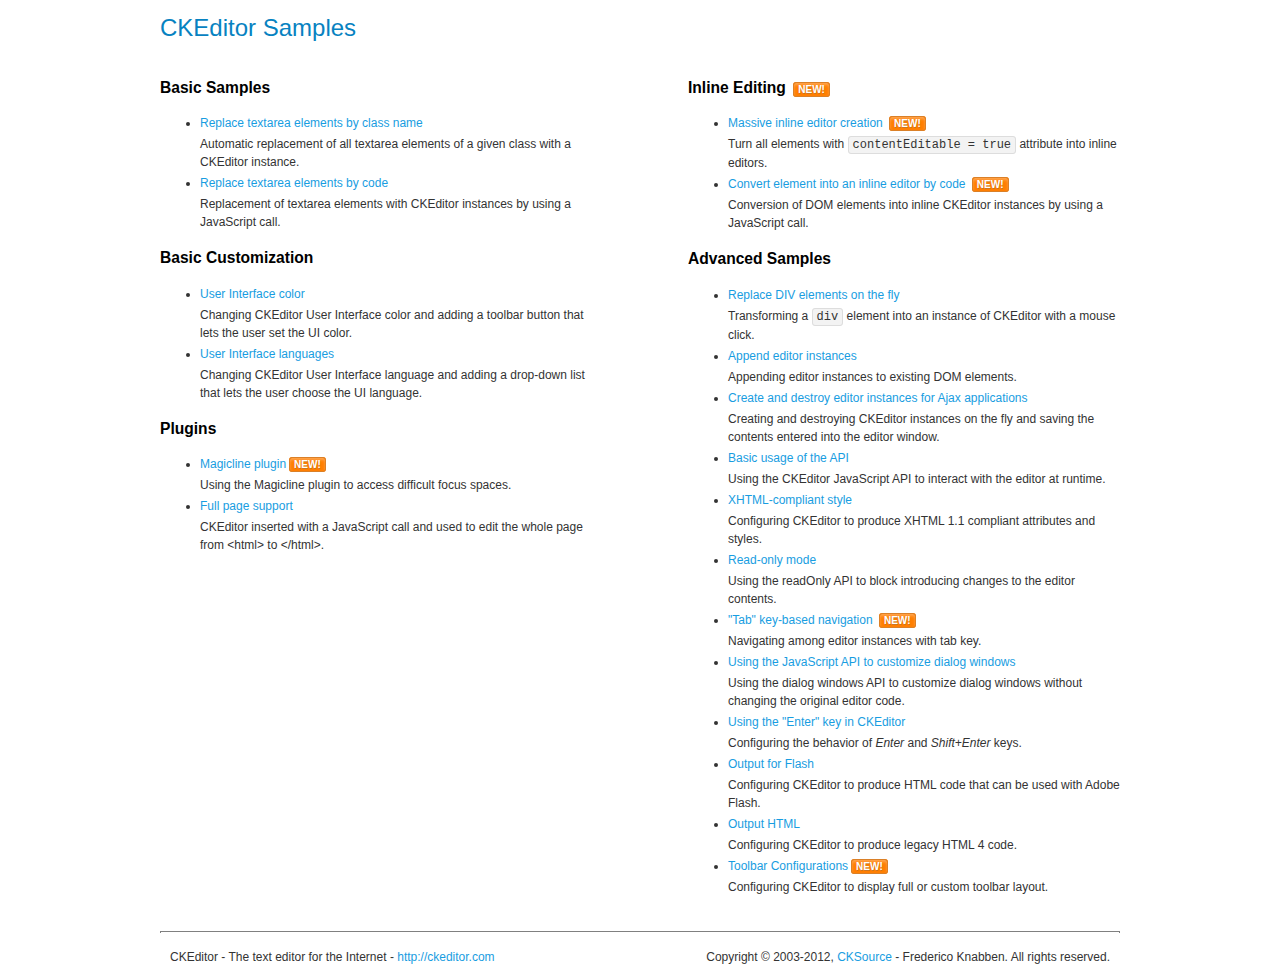
<file: project_shop/funcs/editor/editor/samples/index.html>
<!DOCTYPE html>
<!--
Copyright (c) 2003-2012, CKSource - Frederico Knabben. All rights reserved.
For licensing, see LICENSE.html or http://ckeditor.com/license
-->
<html>
<head>
	<title>CKEditor Samples</title>
	<meta charset="utf-8">
	<link rel="stylesheet" href="sample.css">
</head>
<body>
	<h1 class="samples">
		CKEditor Samples
	</h1>
	<div class="twoColumns">
		<div class="twoColumnsLeft">
			<h2 class="samples">
				Basic Samples
			</h2>
			<dl class="samples">
				<dt><a class="samples" href="replacebyclass.html">Replace textarea elements by class name</a></dt>
				<dd>Automatic replacement of all textarea elements of a given class with a CKEditor instance.</dd>

				<dt><a class="samples" href="replacebycode.html">Replace textarea elements by code</a></dt>
				<dd>Replacement of textarea elements with CKEditor instances by using a JavaScript call.</dd>
			</dl>

			<h2 class="samples">
				Basic Customization
			</h2>
			<dl class="samples">
				<dt><a class="samples" href="uicolor.html">User Interface color</a></dt>
				<dd>Changing CKEditor User Interface color and adding a toolbar button that lets the user set the UI color.</dd>

				<dt><a class="samples" href="uilanguages.html">User Interface languages</a></dt>
				<dd>Changing CKEditor User Interface language and adding a drop-down list that lets the user choose the UI language.</dd>
			</dl>


			<h2 class="samples">Plugins</h2>
<dl class="samples">
<dt><a class="samples" href="plugins/magicline/magicline.html">Magicline plugin</a><span class="new">New!</span></dt>
<dd>Using the Magicline plugin to access difficult focus spaces.</dd>

<dt><a class="samples" href="plugins/wysiwygarea/fullpage.html">Full page support</a></dt>
<dd>CKEditor inserted with a JavaScript call and used to edit the whole page from &lt;html&gt; to &lt;/html&gt;.</dd>
</dl>
		</div>
		<div class="twoColumnsRight">
			<h2 class="samples">
				Inline Editing <span class="new">New!</span>
			</h2>
			<dl class="samples">
				<dt><a class="samples" href="inlineall.html">Massive inline editor creation</a> <span class="new">New!</span></dt>
				<dd>Turn all elements with <code>contentEditable = true</code> attribute into inline editors.</dd>

				<dt><a class="samples" href="inlinebycode.html">Convert element into an inline editor by code</a> <span class="new">New!</span></dt>
				<dd>Conversion of DOM elements into inline CKEditor instances by using a JavaScript call.</dd>

				
			</dl>

			<h2 class="samples">
				Advanced Samples
			</h2>
			<dl class="samples">
				<dt><a class="samples" href="divreplace.html">Replace DIV elements on the fly</a></dt>
				<dd>Transforming a <code>div</code> element into an instance of CKEditor with a mouse click.</dd>

				<dt><a class="samples" href="appendto.html">Append editor instances</a></dt>
				<dd>Appending editor instances to existing DOM elements.</dd>

				<dt><a class="samples" href="ajax.html">Create and destroy editor instances for Ajax applications</a></dt>
				<dd>Creating and destroying CKEditor instances on the fly and saving the contents entered into the editor window.</dd>

				<dt><a class="samples" href="api.html">Basic usage of the API</a></dt>
				<dd>Using the CKEditor JavaScript API to interact with the editor at runtime.</dd>

				<dt><a class="samples" href="xhtmlstyle.html">XHTML-compliant style</a></dt>
				<dd>Configuring CKEditor to produce XHTML 1.1 compliant attributes and styles.</dd>

				<dt><a class="samples" href="readonly.html">Read-only mode</a></dt>
				<dd>Using the readOnly API to block introducing changes to the editor contents.</dd>

				<dt><a class="samples" href="tabindex.html">"Tab" key-based navigation</a> <span class="new">New!</span></dt>
				<dd>Navigating among editor instances with tab key.</dd>


				
<dt><a class="samples" href="plugins/dialog/dialog.html">Using the JavaScript API to customize dialog windows</a></dt>
<dd>Using the dialog windows API to customize dialog windows without changing the original editor code.</dd>

<dt><a class="samples" href="plugins/enterkey/enterkey.html">Using the &quot;Enter&quot; key in CKEditor</a></dt>
<dd>Configuring the behavior of <em>Enter</em> and <em>Shift+Enter</em> keys.</dd>

<dt><a class="samples" href="plugins/htmlwriter/outputforflash.html">Output for Flash</a></dt>
<dd>Configuring CKEditor to produce HTML code that can be used with Adobe Flash.</dd>

<dt><a class="samples" href="plugins/htmlwriter/outputhtml.html">Output HTML</a></dt>
<dd>Configuring CKEditor to produce legacy HTML 4 code.</dd>

<dt><a class="samples" href="plugins/toolbar/toolbar.html">Toolbar Configurations</a><span class="new">New!</span></dt>
<dd>Configuring CKEditor to display full or custom toolbar layout.</dd>

			</dl>
		</div>
	</div>
	<div id="footer">
		<hr>
		<p>
			CKEditor - The text editor for the Internet - <a class="samples" href="http://ckeditor.com/">http://ckeditor.com</a>
		</p>
		<p id="copy">
			Copyright &copy; 2003-2012, <a class="samples" href="http://cksource.com/">CKSource</a> - Frederico Knabben. All rights reserved.
		</p>
	</div>
</body>
</html>
</file>
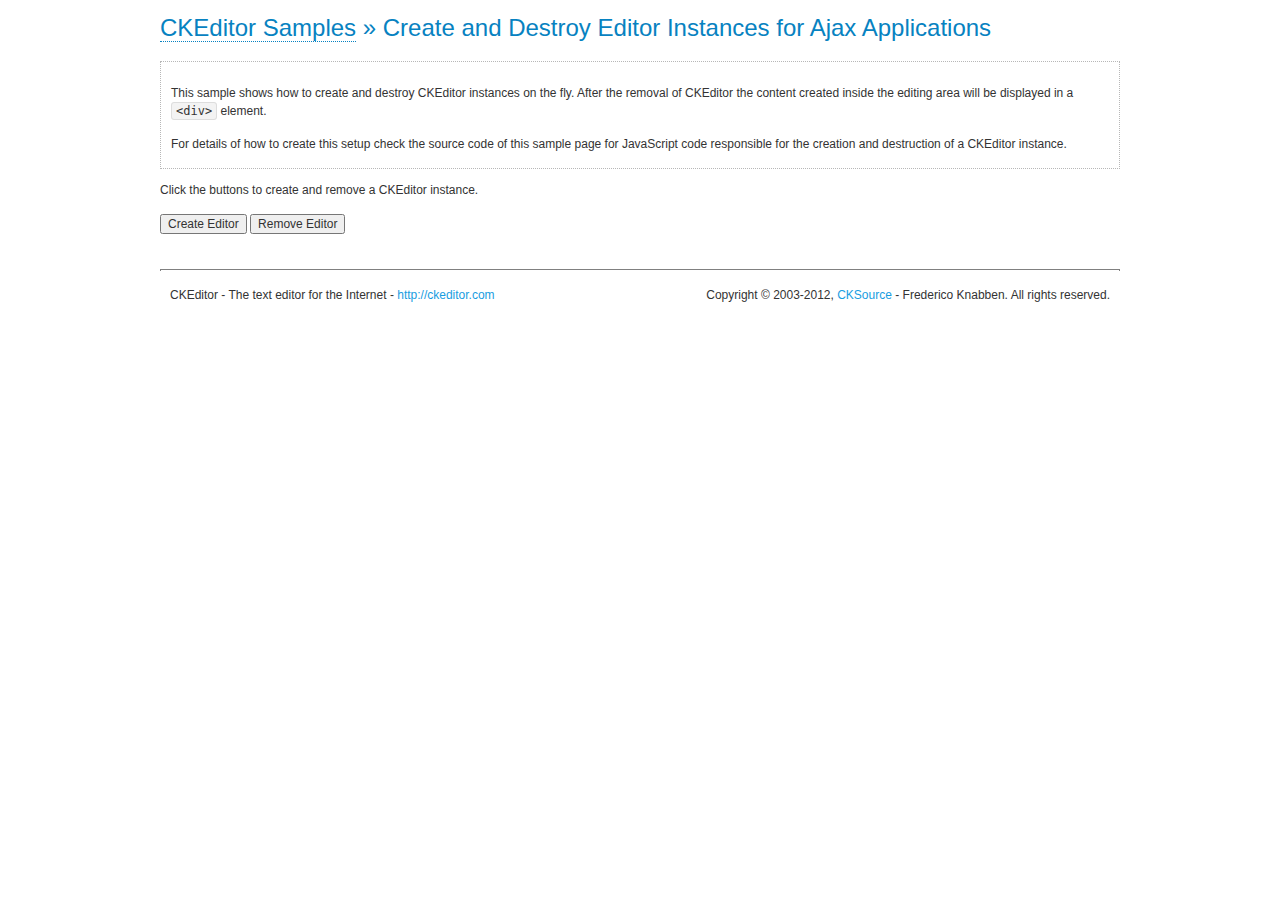
<file: project_shop/funcs/editor/editor/samples/ajax.html>
<!DOCTYPE html>
<!--
Copyright (c) 2003-2012, CKSource - Frederico Knabben. All rights reserved.
For licensing, see LICENSE.html or http://ckeditor.com/license
-->
<html>
<head>
	<title>Ajax &mdash; CKEditor Sample</title>
	<meta charset="utf-8">
	<script src="../ckeditor.js"></script>
	<link rel="stylesheet" href="sample.css">
	<script>

		var editor, html = '';

		function createEditor() {
			if ( editor )
				return;

			// Create a new editor inside the <div id="editor">, setting its value to html
			var config = {};
			editor = CKEDITOR.appendTo( 'editor', config, html );
		}

		function removeEditor() {
			if ( !editor )
				return;

			// Retrieve the editor contents. In an Ajax application, this data would be
			// sent to the server or used in any other way.
			document.getElementById( 'editorcontents' ).innerHTML = html = editor.getData();
			document.getElementById( 'contents' ).style.display = '';

			// Destroy the editor.
			editor.destroy();
			editor = null;
		}

	</script>
</head>
<body>
	<h1 class="samples">
		<a href="index.html">CKEditor Samples</a> &raquo; Create and Destroy Editor Instances for Ajax Applications
	</h1>
	<div class="description">
		<p>
			This sample shows how to create and destroy CKEditor instances on the fly. After the removal of CKEditor the content created inside the editing
			area will be displayed in a <code>&lt;div&gt;</code> element.
		</p>
		<p>
			For details of how to create this setup check the source code of this sample page
			for JavaScript code responsible for the creation and destruction of a CKEditor instance.
		</p>
	</div>
	<p>Click the buttons to create and remove a CKEditor instance.</p>
	<p>
		<input onclick="createEditor();" type="button" value="Create Editor">
		<input onclick="removeEditor();" type="button" value="Remove Editor">
	</p>
	<!-- This div will hold the editor. -->
	<div id="editor">
	</div>
	<div id="contents" style="display: none">
		<p>
			Edited Contents:
		</p>
		<!-- This div will be used to display the editor contents. -->
		<div id="editorcontents">
		</div>
	</div>
	<div id="footer">
		<hr>
		<p>
			CKEditor - The text editor for the Internet - <a class="samples" href="http://ckeditor.com/">http://ckeditor.com</a>
		</p>
		<p id="copy">
			Copyright &copy; 2003-2012, <a class="samples" href="http://cksource.com/">CKSource</a> - Frederico
			Knabben. All rights reserved.
		</p>
	</div>
</body>
</html>
</file>
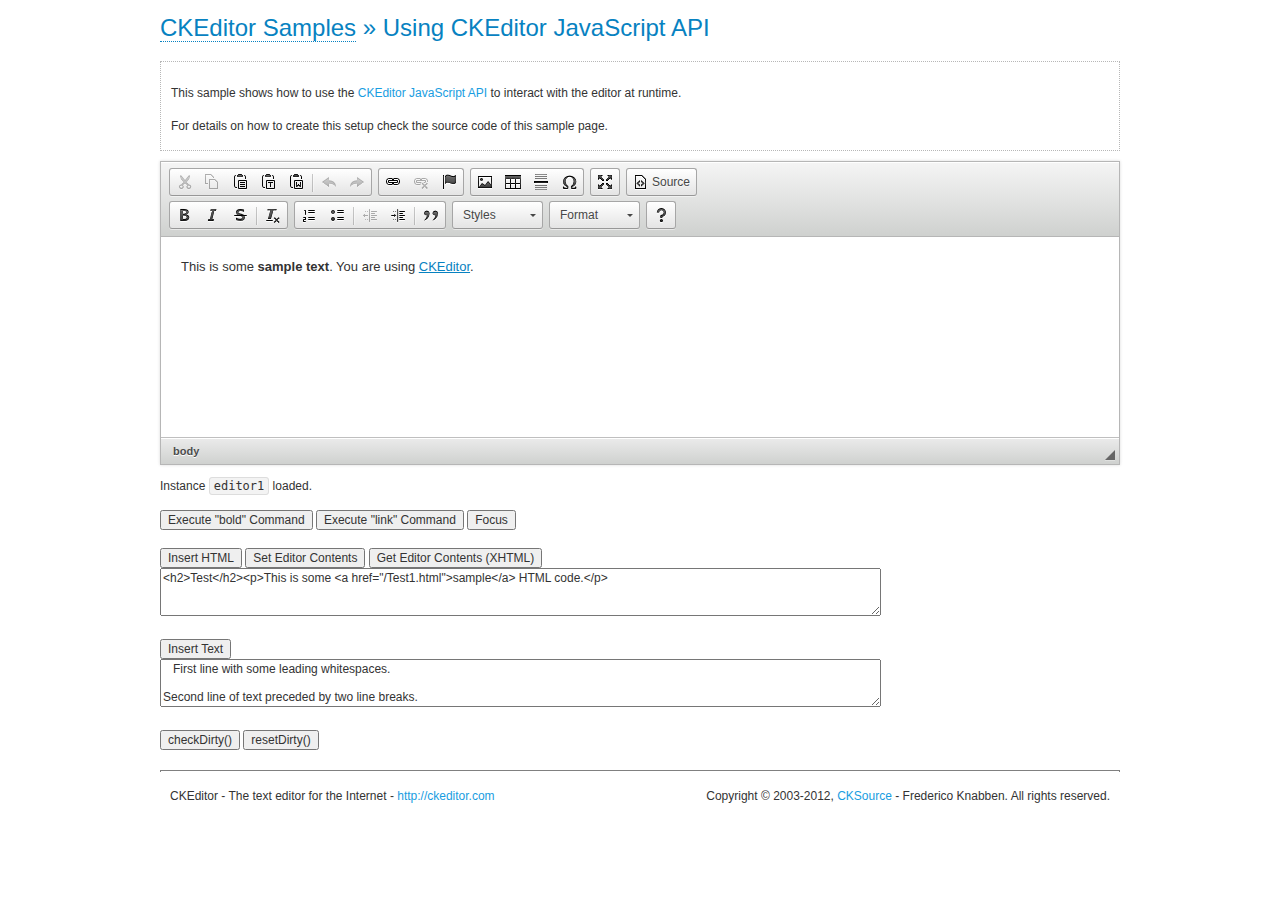
<file: project_shop/funcs/editor/editor/samples/api.html>
<!DOCTYPE html>
<!--
Copyright (c) 2003-2012, CKSource - Frederico Knabben. All rights reserved.
For licensing, see LICENSE.html or http://ckeditor.com/license
-->
<html>
<head>
	<meta charset="utf-8">
	<title>API Usage &mdash; CKEditor Sample</title>
	<script src="../ckeditor.js"></script>
	<link href="sample.css" rel="stylesheet">
	<script>

// The instanceReady event is fired, when an instance of CKEditor has finished
// its initialization.
CKEDITOR.on( 'instanceReady', function( ev ) {
	// Show the editor name and description in the browser status bar.
	document.getElementById( 'eMessage' ).innerHTML = 'Instance <code>' + ev.editor.name + '<\/code> loaded.';

	// Show this sample buttons.
	document.getElementById( 'eButtons' ).style.display = 'block';
});

function InsertHTML() {
	// Get the editor instance that we want to interact with.
	var editor = CKEDITOR.instances.editor1;
	var value = document.getElementById( 'htmlArea' ).value;

	// Check the active editing mode.
	if ( editor.mode == 'wysiwyg' )
	{
		// Insert HTML code.
		// http://docs.ckeditor.com/#!/api/CKEDITOR.editor-method-insertHtml
		editor.insertHtml( value );
	}
	else
		alert( 'You must be in WYSIWYG mode!' );
}

function InsertText() {
	// Get the editor instance that we want to interact with.
	var editor = CKEDITOR.instances.editor1;
	var value = document.getElementById( 'txtArea' ).value;

	// Check the active editing mode.
	if ( editor.mode == 'wysiwyg' )
	{
		// Insert as plain text.
		// http://docs.ckeditor.com/#!/api/CKEDITOR.editor-method-insertText
		editor.insertText( value );
	}
	else
		alert( 'You must be in WYSIWYG mode!' );
}

function SetContents() {
	// Get the editor instance that we want to interact with.
	var editor = CKEDITOR.instances.editor1;
	var value = document.getElementById( 'htmlArea' ).value;

	// Set editor contents (replace current contents).
	// http://docs.ckeditor.com/#!/api/CKEDITOR.editor-method-setData
	editor.setData( value );
}

function GetContents() {
	// Get the editor instance that you want to interact with.
	var editor = CKEDITOR.instances.editor1;

	// Get editor contents
	// http://docs.ckeditor.com/#!/api/CKEDITOR.editor-method-getData
	alert( editor.getData() );
}

function ExecuteCommand( commandName ) {
	// Get the editor instance that we want to interact with.
	var editor = CKEDITOR.instances.editor1;

	// Check the active editing mode.
	if ( editor.mode == 'wysiwyg' )
	{
		// Execute the command.
		// http://docs.ckeditor.com/#!/api/CKEDITOR.editor-method-execCommand
		editor.execCommand( commandName );
	}
	else
		alert( 'You must be in WYSIWYG mode!' );
}

function CheckDirty() {
	// Get the editor instance that we want to interact with.
	var editor = CKEDITOR.instances.editor1;
	// Checks whether the current editor contents present changes when compared
	// to the contents loaded into the editor at startup
	// http://docs.ckeditor.com/#!/api/CKEDITOR.editor-method-checkDirty
	alert( editor.checkDirty() );
}

function ResetDirty() {
	// Get the editor instance that we want to interact with.
	var editor = CKEDITOR.instances.editor1;
	// Resets the "dirty state" of the editor (see CheckDirty())
	// http://docs.ckeditor.com/#!/api/CKEDITOR.editor-method-resetDirty
	editor.resetDirty();
	alert( 'The "IsDirty" status has been reset' );
}

function Focus() {
	CKEDITOR.instances.editor1.focus();
}

function onFocus() {
	document.getElementById( 'eMessage' ).innerHTML = '<b>' + this.name + ' is focused </b>';
}

function onBlur() {
	document.getElementById( 'eMessage' ).innerHTML = this.name + ' lost focus';
}

	</script>

</head>
<body>
	<h1 class="samples">
		<a href="index.html">CKEditor Samples</a> &raquo; Using CKEditor JavaScript API
	</h1>
	<div class="description">
	<p>
		This sample shows how to use the
		<a class="samples" href="http://docs.ckeditor.com/#!/api/CKEDITOR.editor">CKEditor JavaScript API</a>
		to interact with the editor at runtime.
	</p>
	<p>
		For details on how to create this setup check the source code of this sample page.
	</p>
	</div>

	<!-- This <div> holds alert messages to be display in the sample page. -->
	<div id="alerts">
		<noscript>
			<p>
				<strong>CKEditor requires JavaScript to run</strong>. In a browser with no JavaScript
				support, like yours, you should still see the contents (HTML data) and you should
				be able to edit it normally, without a rich editor interface.
			</p>
		</noscript>
	</div>
	<form action="../../../samples/sample_posteddata.php" method="post">
		<textarea cols="100" id="editor1" name="editor1" rows="10">&lt;p&gt;This is some &lt;strong&gt;sample text&lt;/strong&gt;. You are using &lt;a href="http://ckeditor.com/"&gt;CKEditor&lt;/a&gt;.&lt;/p&gt;</textarea>

		<script>
			// Replace the <textarea id="editor1"> with an CKEditor instance.
			CKEDITOR.replace( 'editor1', {
				on: {
					focus: onFocus,
					blur: onBlur,

					// Check for availability of corresponding plugins.
					pluginsLoaded: function( evt ) {
						var doc = CKEDITOR.document, ed = evt.editor;
						if ( !ed.getCommand( 'bold' ) )
							doc.getById( 'exec-bold' ).hide();
						if ( !ed.getCommand( 'link' ) )
							doc.getById( 'exec-link' ).hide();
					}
				}
			});
		</script>

		<p id="eMessage">
		</p>

		<div id="eButtons" style="display: none">
			<input id="exec-bold" onclick="ExecuteCommand('bold');" type="button" value="Execute &quot;bold&quot; Command">
			<input id="exec-link" onclick="ExecuteCommand('link');" type="button" value="Execute &quot;link&quot; Command">
			<input onclick="Focus();" type="button" value="Focus">
			<br><br>
			<input onclick="InsertHTML();" type="button" value="Insert HTML">
			<input onclick="SetContents();" type="button" value="Set Editor Contents">
			<input onclick="GetContents();" type="button" value="Get Editor Contents (XHTML)">
			<br>
			<textarea cols="100" id="htmlArea" rows="3">&lt;h2&gt;Test&lt;/h2&gt;&lt;p&gt;This is some &lt;a href="/Test1.html"&gt;sample&lt;/a&gt; HTML code.&lt;/p&gt;</textarea>
			<br>
			<br>
			<input onclick="InsertText();" type="button" value="Insert Text">
			<br>
			<textarea cols="100" id="txtArea" rows="3">   First line with some leading whitespaces.

Second line of text preceded by two line breaks.</textarea>
			<br>
			<br>
			<input onclick="CheckDirty();" type="button" value="checkDirty()">
			<input onclick="ResetDirty();" type="button" value="resetDirty()">
		</div>
	</form>
	<div id="footer">
		<hr>
		<p>
			CKEditor - The text editor for the Internet - <a class="samples" href="http://ckeditor.com/">http://ckeditor.com</a>
		</p>
		<p id="copy">
			Copyright &copy; 2003-2012, <a class="samples" href="http://cksource.com/">CKSource</a> - Frederico
			Knabben. All rights reserved.
		</p>
	</div>
</body>
</html>
</file>
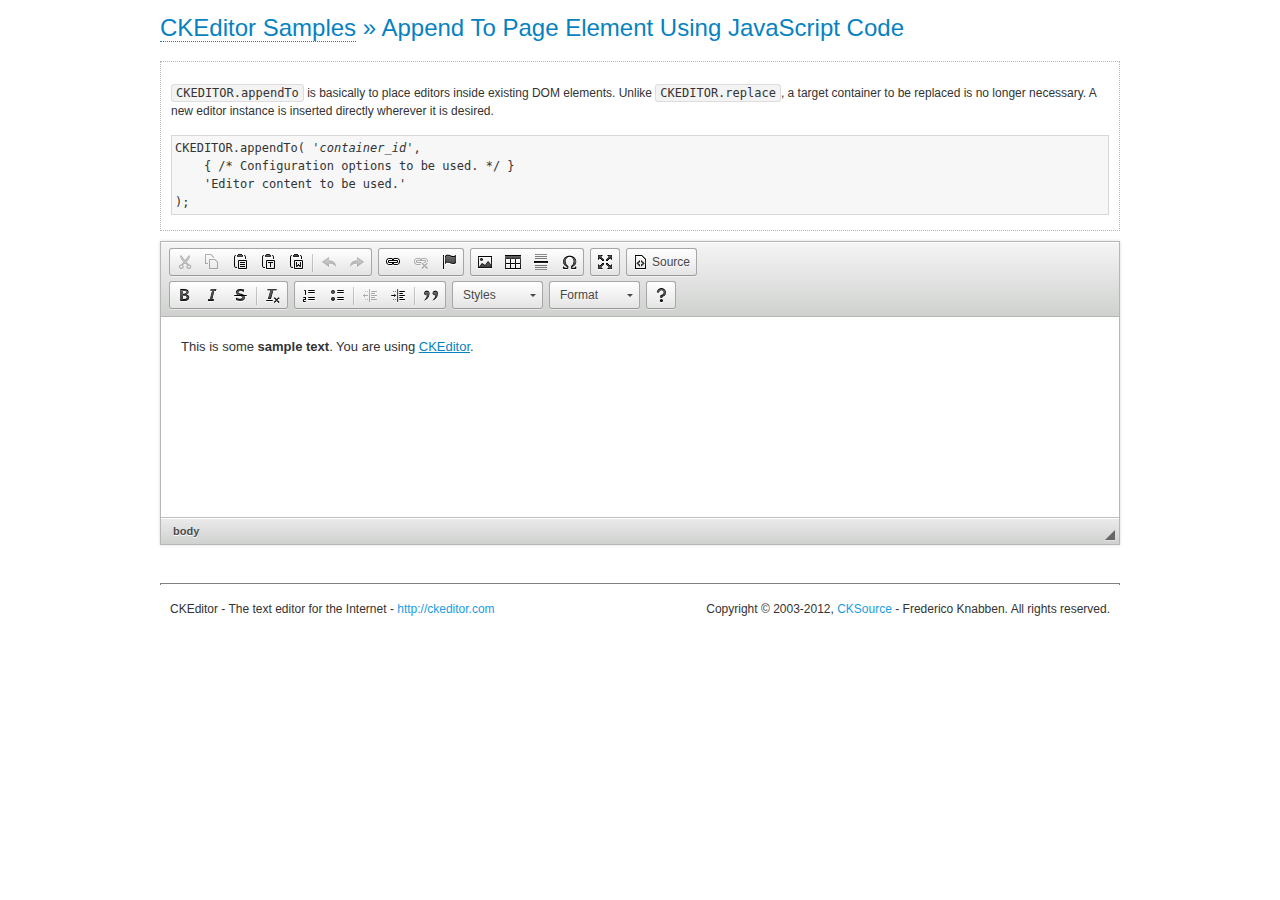
<file: project_shop/funcs/editor/editor/samples/appendto.html>
<!DOCTYPE html>
<!--
Copyright (c) 2003-2012, CKSource - Frederico Knabben. All rights reserved.
For licensing, see LICENSE.html or http://ckeditor.com/license
-->
<html>
<head>
	<title>CKEDITOR.appendTo &mdash; CKEditor Sample</title>
	<meta charset="utf-8">
	<script src="../ckeditor.js"></script>
	<link rel="stylesheet" href="sample.css">
</head>
<body>
	<h1 class="samples">
		<a href="index.html">CKEditor Samples</a> &raquo; Append To Page Element Using JavaScript Code
	</h1>
	<div id="section1">
		<div class="description">
			<p>
				<code>CKEDITOR.appendTo</code> is basically to place editors
				inside existing DOM elements. Unlike <code>CKEDITOR.replace</code>,
				a target container to be replaced is no longer necessary. A new editor
				instance is inserted directly wherever it is desired.
			</p>
<pre class="samples">CKEDITOR.appendTo( '<em>container_id</em>',
	{ /* Configuration options to be used. */ }
	'Editor content to be used.'
);</pre>
		</div>
		<script>

			// This call can be placed at any point after the
			// <textarea>, or inside a <head><script> in a
			// window.onload event handler.

			// Replace the <textarea id="editor"> with an CKEditor
			// instance, using default configurations.
			CKEDITOR.appendTo( 'section1',
				null,
				'<p>This is some <strong>sample text</strong>. You are using <a href="http://ckeditor.com/">CKEditor</a>.</p>'
			);

		</script>
	</div>
	<br>
	<div id="footer">
		<hr>
		<p>
			CKEditor - The text editor for the Internet - <a class="samples" href="http://ckeditor.com/">http://ckeditor.com</a>
		</p>
		<p id="copy">
			Copyright &copy; 2003-2012, <a class="samples" href="http://cksource.com/">CKSource</a> - Frederico
			Knabben. All rights reserved.
		</p>
	</div>
</body>
</html>
</file>
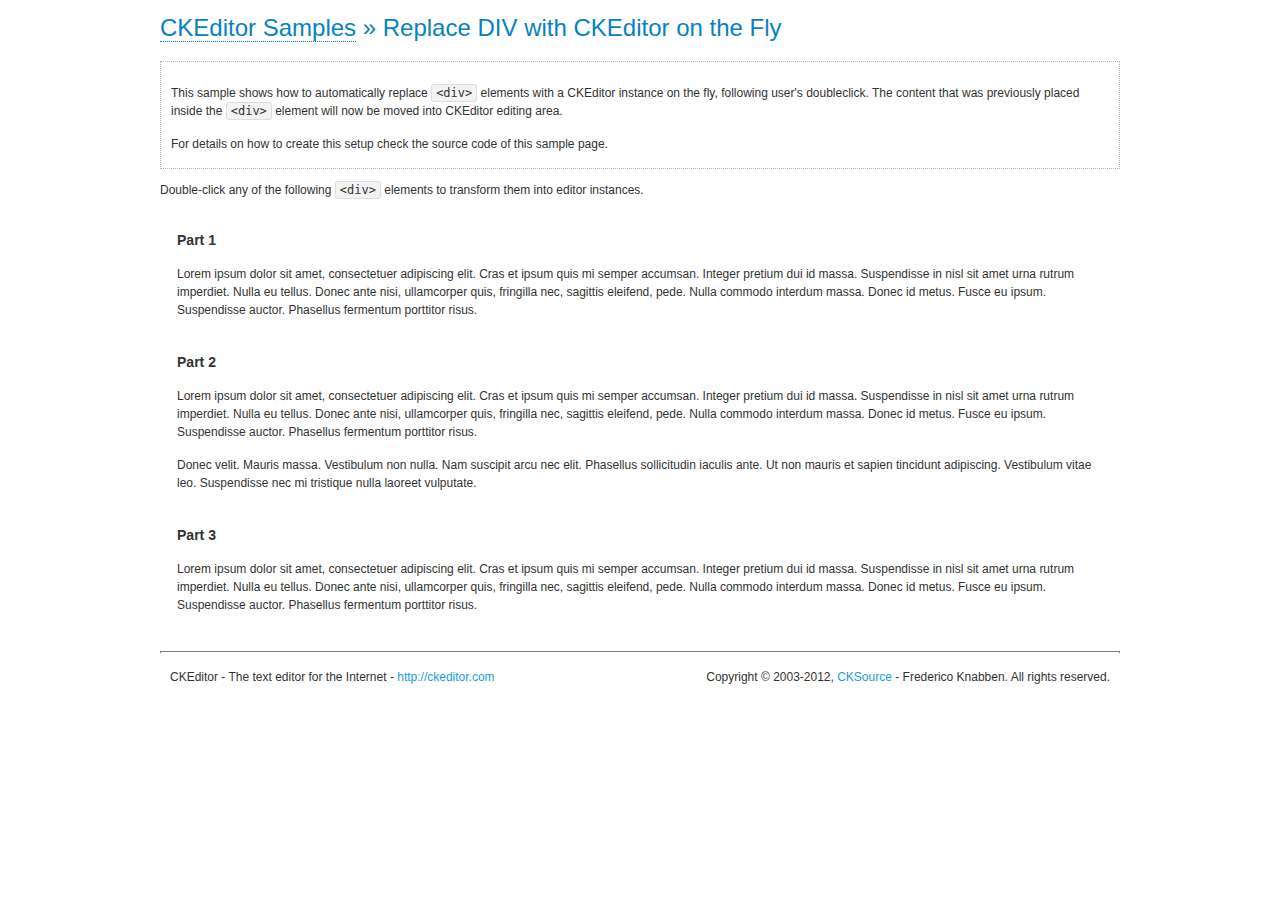
<file: project_shop/funcs/editor/editor/samples/divreplace.html>
<!DOCTYPE html>
<!--
Copyright (c) 2003-2012, CKSource - Frederico Knabben. All rights reserved.
For licensing, see LICENSE.html or http://ckeditor.com/license
-->
<html>
<head>
	<title>Replace DIV &mdash; CKEditor Sample</title>
	<meta charset="utf-8">
	<script src="../ckeditor.js"></script>
	<link href="sample.css" rel="stylesheet">
	<style>

		div.editable
		{
			border: solid 2px Transparent;
			padding-left: 15px;
			padding-right: 15px;
		}

		div.editable:hover
		{
			border-color: black;
		}

	</style>
	<script>

		// Uncomment the following code to test the "Timeout Loading Method".
		// CKEDITOR.loadFullCoreTimeout = 5;

		window.onload = function() {
			// Listen to the double click event.
			if ( window.addEventListener )
				document.body.addEventListener( 'dblclick', onDoubleClick, false );
			else if ( window.attachEvent )
				document.body.attachEvent( 'ondblclick', onDoubleClick );

		};

		function onDoubleClick( ev ) {
			// Get the element which fired the event. This is not necessarily the
			// element to which the event has been attached.
			var element = ev.target || ev.srcElement;

			// Find out the div that holds this element.
			var name;

			do {
				element = element.parentNode;
			}
			while ( element && ( name = element.nodeName.toLowerCase() ) &&
				( name != 'div' || element.className.indexOf( 'editable' ) == -1 ) && name != 'body' );

			if ( name == 'div' && element.className.indexOf( 'editable' ) != -1 )
				replaceDiv( element );
		}

		var editor;

		function replaceDiv( div ) {
			if ( editor )
				editor.destroy();

			editor = CKEDITOR.replace( div );
		}

	</script>
</head>
<body>
	<h1 class="samples">
		<a href="index.html">CKEditor Samples</a> &raquo; Replace DIV with CKEditor on the Fly
	</h1>
	<div class="description">
		<p>
			This sample shows how to automatically replace <code>&lt;div&gt;</code> elements
			with a CKEditor instance on the fly, following user's doubleclick. The content
			that was previously placed inside the <code>&lt;div&gt;</code> element will now
			be moved into CKEditor editing area.
		</p>
		<p>
			For details on how to create this setup check the source code of this sample page.
		</p>
	</div>
	<p>
		Double-click any of the following <code>&lt;div&gt;</code> elements to transform them into
		editor instances.
	</p>
	<div class="editable">
		<h3>
			Part 1
		</h3>
		<p>
			Lorem ipsum dolor sit amet, consectetuer adipiscing elit. Cras et ipsum quis mi
			semper accumsan. Integer pretium dui id massa. Suspendisse in nisl sit amet urna
			rutrum imperdiet. Nulla eu tellus. Donec ante nisi, ullamcorper quis, fringilla
			nec, sagittis eleifend, pede. Nulla commodo interdum massa. Donec id metus. Fusce
			eu ipsum. Suspendisse auctor. Phasellus fermentum porttitor risus.
		</p>
	</div>
	<div class="editable">
		<h3>
			Part 2
		</h3>
		<p>
			Lorem ipsum dolor sit amet, consectetuer adipiscing elit. Cras et ipsum quis mi
			semper accumsan. Integer pretium dui id massa. Suspendisse in nisl sit amet urna
			rutrum imperdiet. Nulla eu tellus. Donec ante nisi, ullamcorper quis, fringilla
			nec, sagittis eleifend, pede. Nulla commodo interdum massa. Donec id metus. Fusce
			eu ipsum. Suspendisse auctor. Phasellus fermentum porttitor risus.
		</p>
		<p>
			Donec velit. Mauris massa. Vestibulum non nulla. Nam suscipit arcu nec elit. Phasellus
			sollicitudin iaculis ante. Ut non mauris et sapien tincidunt adipiscing. Vestibulum
			vitae leo. Suspendisse nec mi tristique nulla laoreet vulputate.
		</p>
	</div>
	<div class="editable">
		<h3>
			Part 3
		</h3>
		<p>
			Lorem ipsum dolor sit amet, consectetuer adipiscing elit. Cras et ipsum quis mi
			semper accumsan. Integer pretium dui id massa. Suspendisse in nisl sit amet urna
			rutrum imperdiet. Nulla eu tellus. Donec ante nisi, ullamcorper quis, fringilla
			nec, sagittis eleifend, pede. Nulla commodo interdum massa. Donec id metus. Fusce
			eu ipsum. Suspendisse auctor. Phasellus fermentum porttitor risus.
		</p>
	</div>
	<div id="footer">
		<hr>
		<p>
			CKEditor - The text editor for the Internet - <a class="samples" href="http://ckeditor.com/">http://ckeditor.com</a>
		</p>
		<p id="copy">
			Copyright &copy; 2003-2012, <a class="samples" href="http://cksource.com/">CKSource</a> - Frederico
			Knabben. All rights reserved.
		</p>
	</div>
</body>
</html>
</file>
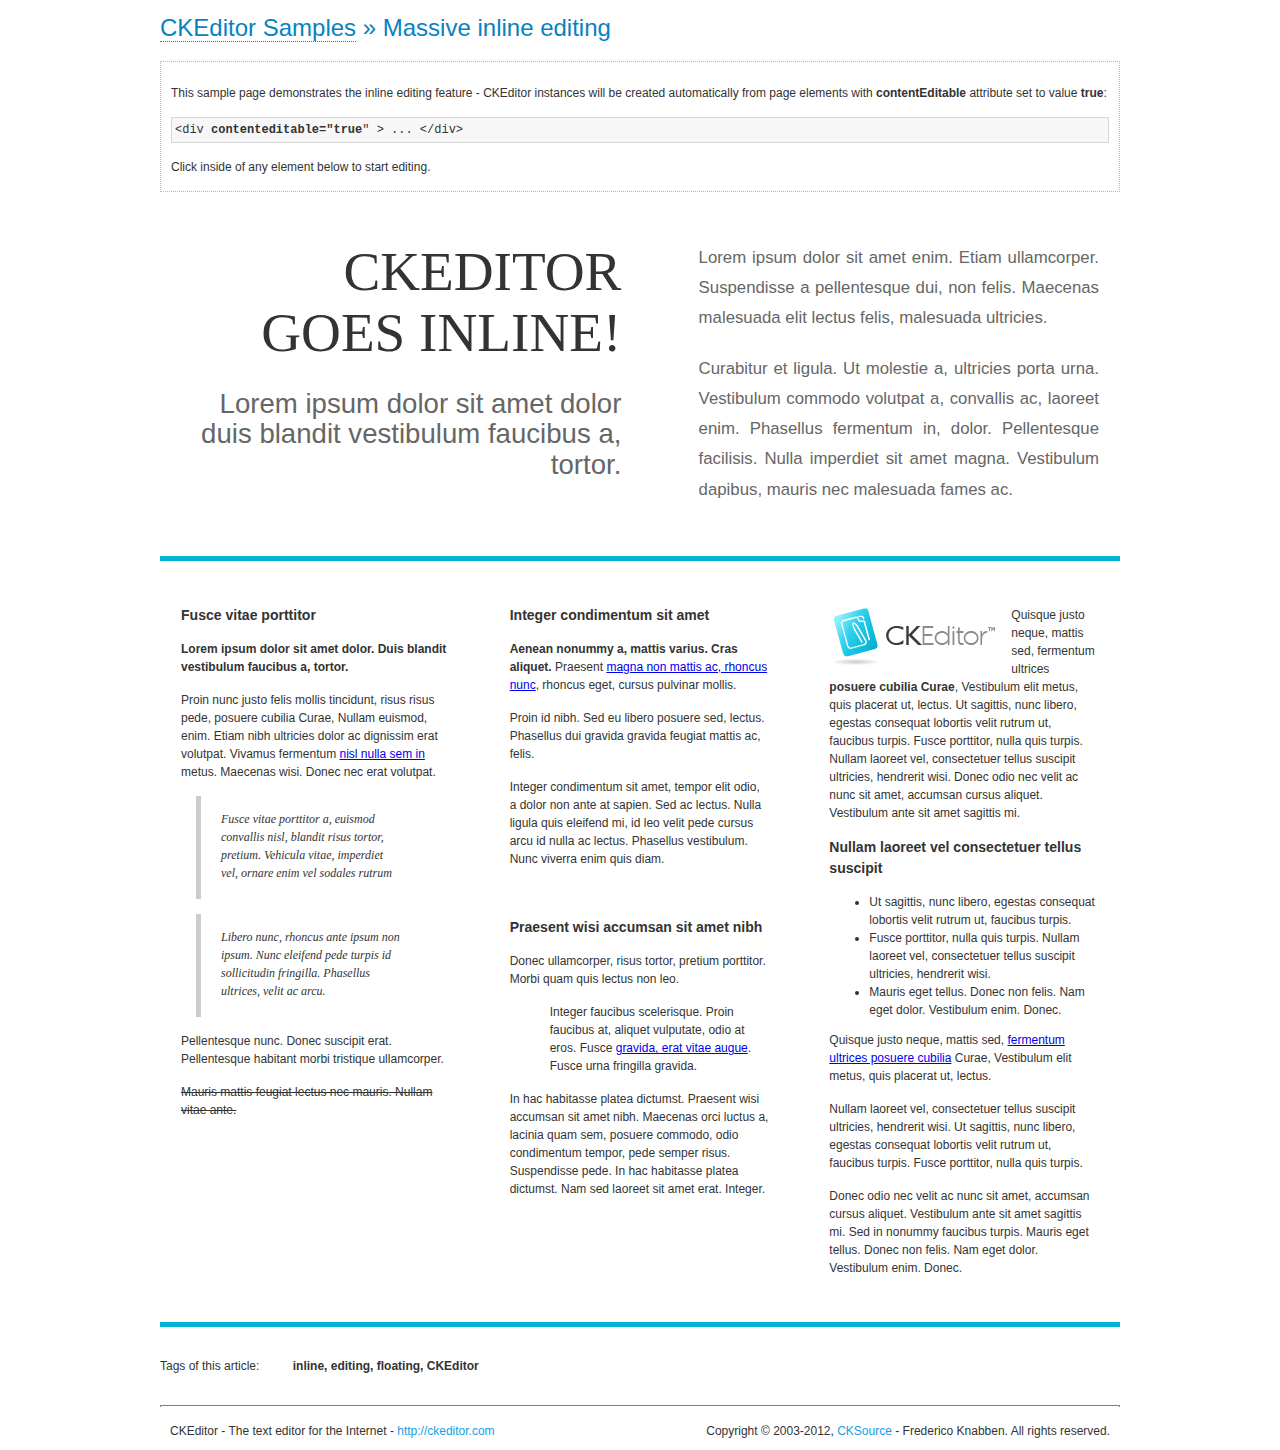
<file: project_shop/funcs/editor/editor/samples/inlineall.html>
<!DOCTYPE html>
<!--
Copyright (c) 2003-2012, CKSource - Frederico Knabben. All rights reserved.
For licensing, see LICENSE.html or http://ckeditor.com/license
-->
<html>
<head>
	<title>Massive inline editing &mdash; CKEditor Sample</title>
	<meta charset="utf-8">
	<script src="../ckeditor.js"></script>
	<script>

		// This code is generally not necessary, but it is here to demonstrate
		// how to customize specific editor instances on the fly. This fits well
		// this demo because we have editable elements (like headers) that
		// require less features.

		// The "instanceCreated" event is fired for every editor instance created.
		CKEDITOR.on( 'instanceCreated', function( event ) {
			var editor = event.editor,
				element = editor.element;

			// Customize editors for headers and tag list.
			// These editors don't need features like smileys, templates, iframes etc.
			if ( element.is( 'h1', 'h2', 'h3' ) || element.getAttribute( 'id' ) == 'taglist' ) {
				// Customize the editor configurations on "configLoaded" event,
				// which is fired after the configuration file loading and
				// execution. This makes it possible to change the
				// configurations before the editor initialization takes place.
				editor.on( 'configLoaded', function() {

					// Remove unnecessary plugins to make the editor simpler.
					editor.config.removePlugins = 'colorbutton,find,flash,font,' +
						'forms,iframe,image,newpage,removeformat,' +
						'smiley,specialchar,stylescombo,templates';

					// Rearrange the layout of the toolbar.
					editor.config.toolbarGroups = [
						{ name: 'editing',		groups: [ 'basicstyles', 'links' ] },
						{ name: 'undo' },
						{ name: 'clipboard',	groups: [ 'selection', 'clipboard' ] },
						{ name: 'about' }
					];
				});
			}
		});

	</script>
	<link href="sample.css" rel="stylesheet">
	<style>

		/* The following styles are just to make the page look nice. */

		/* Workaround to show Arial Black in Firefox. */
		@font-face
		{
			font-family: 'arial-black';
			src: local('Arial Black');
		}

		*[contenteditable="true"]
		{
			padding: 10px;
		}

		#container
		{
			width: 960px;
			margin: 30px auto 0;
		}

		#header
		{
			overflow: hidden;
			padding: 0 0 30px;
			border-bottom: 5px solid #05B2D2;
			position: relative;
		}

		#headerLeft,
		#headerRight
		{
			width: 49%;
			overflow: hidden;
		}

		#headerLeft
		{
			float: left;
			padding: 10px 1px 1px;
		}

		#headerLeft h2,
		#headerLeft h3
		{
			text-align: right;
			margin: 0;
			overflow: hidden;
			font-weight: normal;
		}

		#headerLeft h2
		{
			font-family: "Arial Black",arial-black;
			font-size: 4.6em;
			line-height: 1.1em;
			text-transform: uppercase;
		}

		#headerLeft h3
		{
			font-size: 2.3em;
			line-height: 1.1em;
			margin: .2em 0 0;
			color: #666;
		}

		#headerRight
		{
			float: right;
			padding: 1px;
		}

		#headerRight p
		{
			line-height: 1.8em;
			text-align: justify;
			margin: 0;
		}

		#headerRight p + p
		{
			margin-top: 20px;
		}

		#headerRight > div
		{
			padding: 20px;
			margin: 0 0 0 30px;
			font-size: 1.4em;
			color: #666;
		}

		#columns
		{
			color: #333;
			overflow: hidden;
			padding: 20px 0;
		}

		#columns > div
		{
			float: left;
			width: 33.3%;
		}

		#columns #column1 > div
		{
			margin-left: 1px;
		}

		#columns #column3 > div
		{
			margin-right: 1px;
		}

		#columns > div > div
		{
			margin: 0px 10px;
			padding: 10px 20px;
		}

		#columns blockquote
		{
			margin-left: 15px;
		}

		#tagLine
		{
			border-top: 5px solid #05B2D2;
			padding-top: 20px;
		}

		#taglist {
			display: inline-block;
			margin-left: 20px;
			font-weight: bold;
			margin: 0 0 0 20px;
		}

	</style>
</head>
<body>
<div>
	<h1 class="samples"><a href="index.html">CKEditor Samples</a> &raquo; Massive inline editing</h1>
	<div class="description">
		<p>This sample page demonstrates the inline editing feature - CKEditor instances will be created automatically from page elements with <strong>contentEditable</strong> attribute set to value <strong>true</strong>:</p>
		<pre class="samples">&lt;div <strong>contenteditable="true</strong>" &gt; ... &lt;/div&gt;</pre>
		<p>Click inside of any element below to start editing.</p>
	</div>
</div>
<div id="container">
	<div id="header">
		<div id="headerLeft">
			<h2 id="sampleTitle" contenteditable="true">
				CKEditor<br> Goes Inline!
			</h2>
			<h3 contenteditable="true">
				Lorem ipsum dolor sit amet dolor duis blandit vestibulum faucibus a, tortor.
			</h3>
		</div>
		<div id="headerRight">
			<div contenteditable="true">
				<p>
					Lorem ipsum dolor sit amet enim. Etiam ullamcorper. Suspendisse a pellentesque dui, non felis. Maecenas malesuada elit lectus felis, malesuada ultricies.
				</p>
				<p>
					Curabitur et ligula. Ut molestie a, ultricies porta urna. Vestibulum commodo volutpat a, convallis ac, laoreet enim. Phasellus fermentum in, dolor. Pellentesque facilisis. Nulla imperdiet sit amet magna. Vestibulum dapibus, mauris nec malesuada fames ac.
				</p>
			</div>
		</div>
	</div>
	<div id="columns">
		<div id="column1">
			<div contenteditable="true">
				<h3>
					Fusce vitae porttitor
				</h3>
				<p>
					<strong>
						Lorem ipsum dolor sit amet dolor. Duis blandit vestibulum faucibus a, tortor.
					</strong>
				</p>
				<p>
					Proin nunc justo felis mollis tincidunt, risus risus pede, posuere cubilia Curae, Nullam euismod, enim. Etiam nibh ultricies dolor ac dignissim erat volutpat. Vivamus fermentum <a href="http://ckeditor.com/">nisl nulla sem in</a> metus. Maecenas wisi. Donec nec erat volutpat.
				</p>
				<blockquote>
					<p>
						Fusce vitae porttitor a, euismod convallis nisl, blandit risus tortor, pretium.
						Vehicula vitae, imperdiet vel, ornare enim vel sodales rutrum
					</p>
				</blockquote>
				<blockquote>
					<p>
						Libero nunc, rhoncus ante ipsum non ipsum. Nunc eleifend pede turpis id sollicitudin fringilla. Phasellus ultrices, velit ac arcu.
					</p>
				</blockquote>
				<p>Pellentesque nunc. Donec suscipit erat. Pellentesque habitant morbi tristique ullamcorper.</p>
				<p><strike>Mauris mattis feugiat lectus nec mauris. Nullam vitae ante.</strike></p>
			</div>
		</div>
		<div id="column2">
			<div contenteditable="true">
				<h3>
					Integer condimentum sit amet
				</h3>
				<p>
					<strong>Aenean nonummy a, mattis varius. Cras aliquet.</strong>
					Praesent <a href="http://ckeditor.com/">magna non mattis ac, rhoncus nunc</a>, rhoncus eget, cursus pulvinar mollis.</p>
				<p>Proin id nibh. Sed eu libero posuere sed, lectus. Phasellus dui gravida gravida feugiat mattis ac, felis.</p>
				<p>Integer condimentum sit amet, tempor elit odio, a dolor non ante at sapien. Sed ac lectus. Nulla ligula quis eleifend mi, id leo velit pede cursus arcu id nulla ac lectus. Phasellus vestibulum. Nunc viverra enim quis diam.</p>
			</div>
			<div contenteditable="true">
				<h3>
					Praesent wisi accumsan sit amet nibh
				</h3>
				<p>Donec ullamcorper, risus tortor, pretium porttitor. Morbi quam quis lectus non leo.</p>
				<p style="margin-left: 40px; ">Integer faucibus scelerisque. Proin faucibus at, aliquet vulputate, odio at eros. Fusce <a href="http://ckeditor.com/">gravida, erat vitae augue</a>. Fusce urna fringilla gravida.</p>
				<p>In hac habitasse platea dictumst. Praesent wisi accumsan sit amet nibh. Maecenas orci luctus a, lacinia quam sem, posuere commodo, odio condimentum tempor, pede semper risus. Suspendisse pede. In hac habitasse platea dictumst. Nam sed laoreet sit amet erat. Integer.</p>
			</div>
		</div>
		<div id="column3">
			<div contenteditable="true">
				<p>
					<img src="assets/inlineall/logo.png" alt="CKEditor logo" style="float:left">
				</p>
				<p>Quisque justo neque, mattis sed, fermentum ultrices <strong>posuere cubilia Curae</strong>, Vestibulum elit metus, quis placerat ut, lectus. Ut sagittis, nunc libero, egestas consequat lobortis velit rutrum ut, faucibus turpis. Fusce porttitor, nulla quis turpis. Nullam laoreet vel, consectetuer tellus suscipit ultricies, hendrerit wisi. Donec odio nec velit ac nunc sit amet, accumsan cursus aliquet. Vestibulum ante sit amet sagittis mi.</p>
				<h3>
					Nullam laoreet vel consectetuer tellus suscipit
				</h3>
				<ul>
					<li>Ut sagittis, nunc libero, egestas consequat lobortis velit rutrum ut, faucibus turpis.</li>
					<li>Fusce porttitor, nulla quis turpis. Nullam laoreet vel, consectetuer tellus suscipit ultricies, hendrerit wisi.</li>
					<li>Mauris eget tellus. Donec non felis. Nam eget dolor. Vestibulum enim. Donec.</li>
				</ul>
				<p>Quisque justo neque, mattis sed, <a href="http://ckeditor.com/">fermentum ultrices posuere cubilia</a> Curae, Vestibulum elit metus, quis placerat ut, lectus.</p>
				<p>Nullam laoreet vel, consectetuer tellus suscipit ultricies, hendrerit wisi. Ut sagittis, nunc libero, egestas consequat lobortis velit rutrum ut, faucibus turpis. Fusce porttitor, nulla quis turpis.</p>
				<p>Donec odio nec velit ac nunc sit amet, accumsan cursus aliquet. Vestibulum ante sit amet sagittis mi. Sed in nonummy faucibus turpis. Mauris eget tellus. Donec non felis. Nam eget dolor. Vestibulum enim. Donec.</p>
			</div>
		</div>
	</div>
	<div id="tagLine">
		Tags of this article:
		<p id="taglist" contenteditable="true">
			inline, editing, floating, CKEditor
		</p>
	</div>
</div>
<div id="footer">
	<hr>
	<p>
		CKEditor - The text editor for the Internet - <a class="samples" href="http://ckeditor.com/">
			http://ckeditor.com</a>
	</p>
	<p id="copy">
		Copyright &copy; 2003-2012, <a class="samples" href="http://cksource.com/">CKSource</a>
		- Frederico Knabben. All rights reserved.
	</p>
</div>
</body>
</html>
</file>
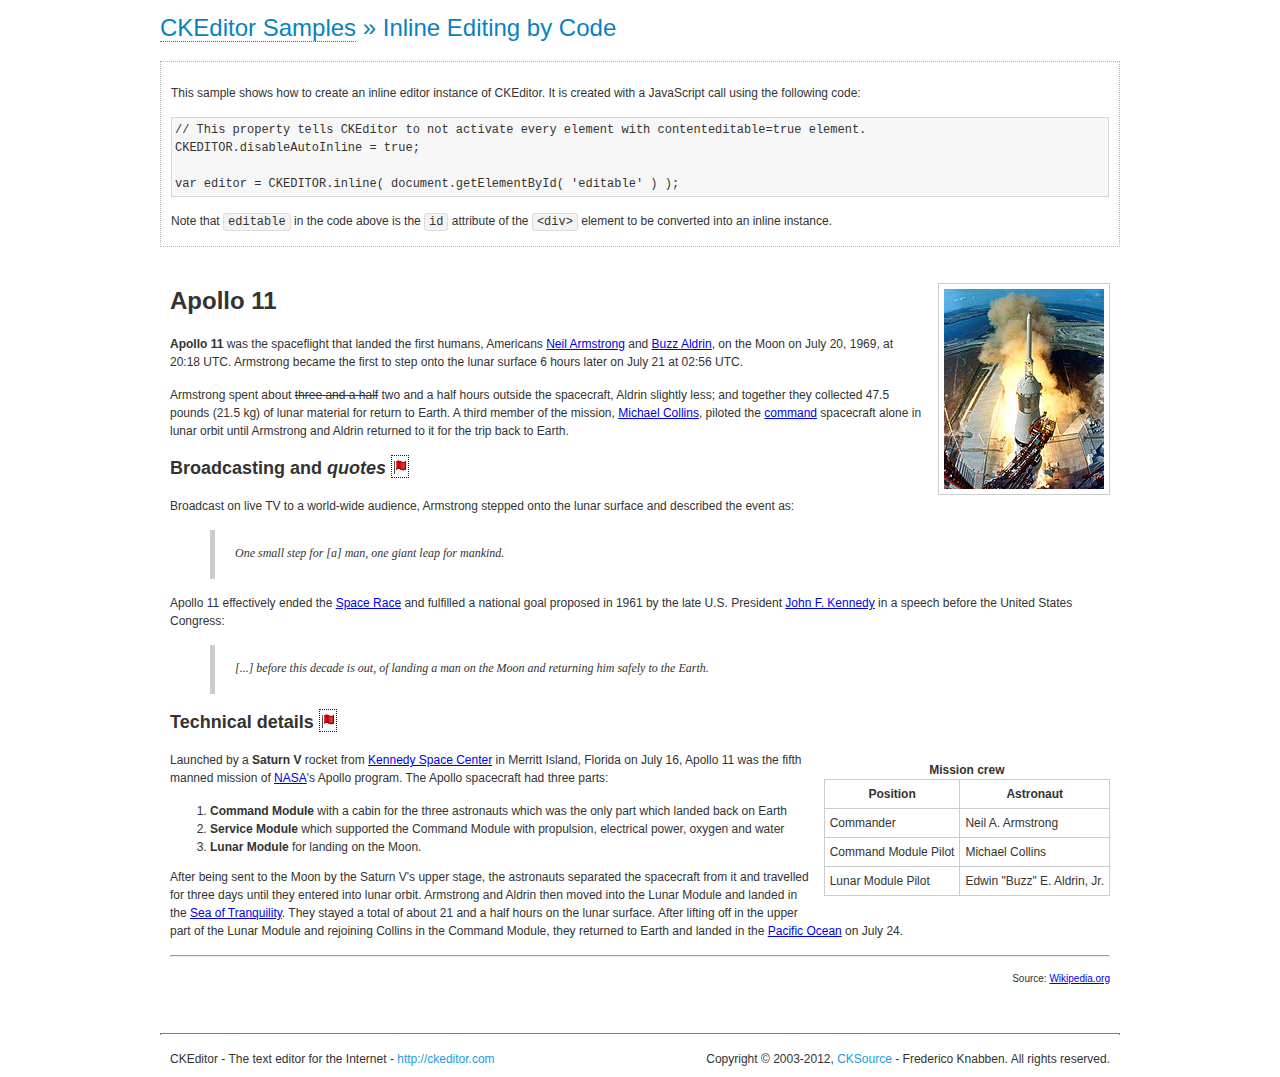
<file: project_shop/funcs/editor/editor/samples/inlinebycode.html>
<!DOCTYPE html>
<!--
Copyright (c) 2003-2012, CKSource - Frederico Knabben. All rights reserved.
For licensing, see LICENSE.html or http://ckeditor.com/license
-->
<html>
<head>
	<title>Inline Editing by Code &mdash; CKEditor Sample</title>
	<meta charset="utf-8">
	<script src="../ckeditor.js"></script>
	<link href="sample.css" rel="stylesheet">
	<style>

		#editable
		{
			padding: 10px;
			float: left;
		}

	</style>
</head>
<body>
	<h1 class="samples">
		<a href="index.html">CKEditor Samples</a> &raquo; Inline Editing by Code
	</h1>
	<div class="description">
		<p>
			This sample shows how to create an inline editor instance of CKEditor. It is created
			with a JavaScript call using the following code:
		</p>
<pre class="samples">
// This property tells CKEditor to not activate every element with contenteditable=true element.
CKEDITOR.disableAutoInline = true;

var editor = CKEDITOR.inline( document.getElementById( 'editable' ) );
</pre>
		<p>
			Note that <code>editable</code> in the code above is the <code>id</code>
			attribute of the <code>&lt;div&gt;</code> element to be converted into an inline instance.
		</p>
	</div>
	<div id="editable" contenteditable="true">
		<h1><img alt="Saturn V carrying Apollo 11" class="right" src="assets/sample.jpg" /> Apollo 11</h1>

		<p><b>Apollo 11</b> was the spaceflight that landed the first humans, Americans <a href="http://en.wikipedia.org/wiki/Neil_Armstrong" title="Neil Armstrong">Neil Armstrong</a> and <a href="http://en.wikipedia.org/wiki/Buzz_Aldrin" title="Buzz Aldrin">Buzz Aldrin</a>, on the Moon on July 20, 1969, at 20:18 UTC. Armstrong became the first to step onto the lunar surface 6 hours later on July 21 at 02:56 UTC.</p>

		<p>Armstrong spent about <strike>three and a half</strike> two and a half hours outside the spacecraft, Aldrin slightly less; and together they collected 47.5 pounds (21.5&nbsp;kg) of lunar material for return to Earth. A third member of the mission, <a href="http://en.wikipedia.org/wiki/Michael_Collins_(astronaut)" title="Michael Collins (astronaut)">Michael Collins</a>, piloted the <a href="http://en.wikipedia.org/wiki/Apollo_Command/Service_Module" title="Apollo Command/Service Module">command</a> spacecraft alone in lunar orbit until Armstrong and Aldrin returned to it for the trip back to Earth.</p>

		<h2>Broadcasting and <em>quotes</em> <a id="quotes" name="quotes"></a></h2>

		<p>Broadcast on live TV to a world-wide audience, Armstrong stepped onto the lunar surface and described the event as:</p>

		<blockquote>
			<p>One small step for [a] man, one giant leap for mankind.</p>
		</blockquote>

		<p>Apollo 11 effectively ended the <a href="http://en.wikipedia.org/wiki/Space_Race" title="Space Race">Space Race</a> and fulfilled a national goal proposed in 1961 by the late U.S. President <a href="http://en.wikipedia.org/wiki/John_F._Kennedy" title="John F. Kennedy">John F. Kennedy</a> in a speech before the United States Congress:</p>

		<blockquote>
			<p>[...] before this decade is out, of landing a man on the Moon and returning him safely to the Earth.</p>
		</blockquote>

		<h2>Technical details <a id="tech-details" name="tech-details"></a></h2>

		<table align="right" border="1" bordercolor="#ccc" cellpadding="5" cellspacing="0" style="border-collapse:collapse;margin:10px 0 10px 15px;">
			<caption><strong>Mission crew</strong></caption>
			<thead>
			<tr>
				<th scope="col">Position</th>
				<th scope="col">Astronaut</th>
			</tr>
			</thead>
			<tbody>
			<tr>
				<td>Commander</td>
				<td>Neil A. Armstrong</td>
			</tr>
			<tr>
				<td>Command Module Pilot</td>
				<td>Michael Collins</td>
			</tr>
			<tr>
				<td>Lunar Module Pilot</td>
				<td>Edwin &quot;Buzz&quot; E. Aldrin, Jr.</td>
			</tr>
			</tbody>
		</table>

		<p>Launched by a <strong>Saturn V</strong> rocket from <a href="http://en.wikipedia.org/wiki/Kennedy_Space_Center" title="Kennedy Space Center">Kennedy Space Center</a> in Merritt Island, Florida on July 16, Apollo 11 was the fifth manned mission of <a href="http://en.wikipedia.org/wiki/NASA" title="NASA">NASA</a>&#39;s Apollo program. The Apollo spacecraft had three parts:</p>

		<ol>
			<li><strong>Command Module</strong> with a cabin for the three astronauts which was the only part which landed back on Earth</li>
			<li><strong>Service Module</strong> which supported the Command Module with propulsion, electrical power, oxygen and water</li>
			<li><strong>Lunar Module</strong> for landing on the Moon.</li>
		</ol>

		<p>After being sent to the Moon by the Saturn V&#39;s upper stage, the astronauts separated the spacecraft from it and travelled for three days until they entered into lunar orbit. Armstrong and Aldrin then moved into the Lunar Module and landed in the <a href="http://en.wikipedia.org/wiki/Mare_Tranquillitatis" title="Mare Tranquillitatis">Sea of Tranquility</a>. They stayed a total of about 21 and a half hours on the lunar surface. After lifting off in the upper part of the Lunar Module and rejoining Collins in the Command Module, they returned to Earth and landed in the <a href="http://en.wikipedia.org/wiki/Pacific_Ocean" title="Pacific Ocean">Pacific Ocean</a> on July 24.</p>

		<hr />
		<p style="text-align: right;"><small>Source: <a href="http://en.wikipedia.org/wiki/Apollo_11">Wikipedia.org</a></small></p>
	</div>
	<script>

		// We need to turn off the automatic editor creation first.
		CKEDITOR.disableAutoInline = true;

		var editor = CKEDITOR.inline( 'editable' );

	</script>
	<div id="footer">
		<hr>
		<p contenteditable="true">
			CKEditor - The text editor for the Internet - <a class="samples" href="http://ckeditor.com/">
				http://ckeditor.com</a>
		</p>
		<p id="copy">
			Copyright &copy; 2003-2012, <a class="samples" href="http://cksource.com/">CKSource</a>
			- Frederico Knabben. All rights reserved.
		</p>
	</div>
</body>
</html>
</file>
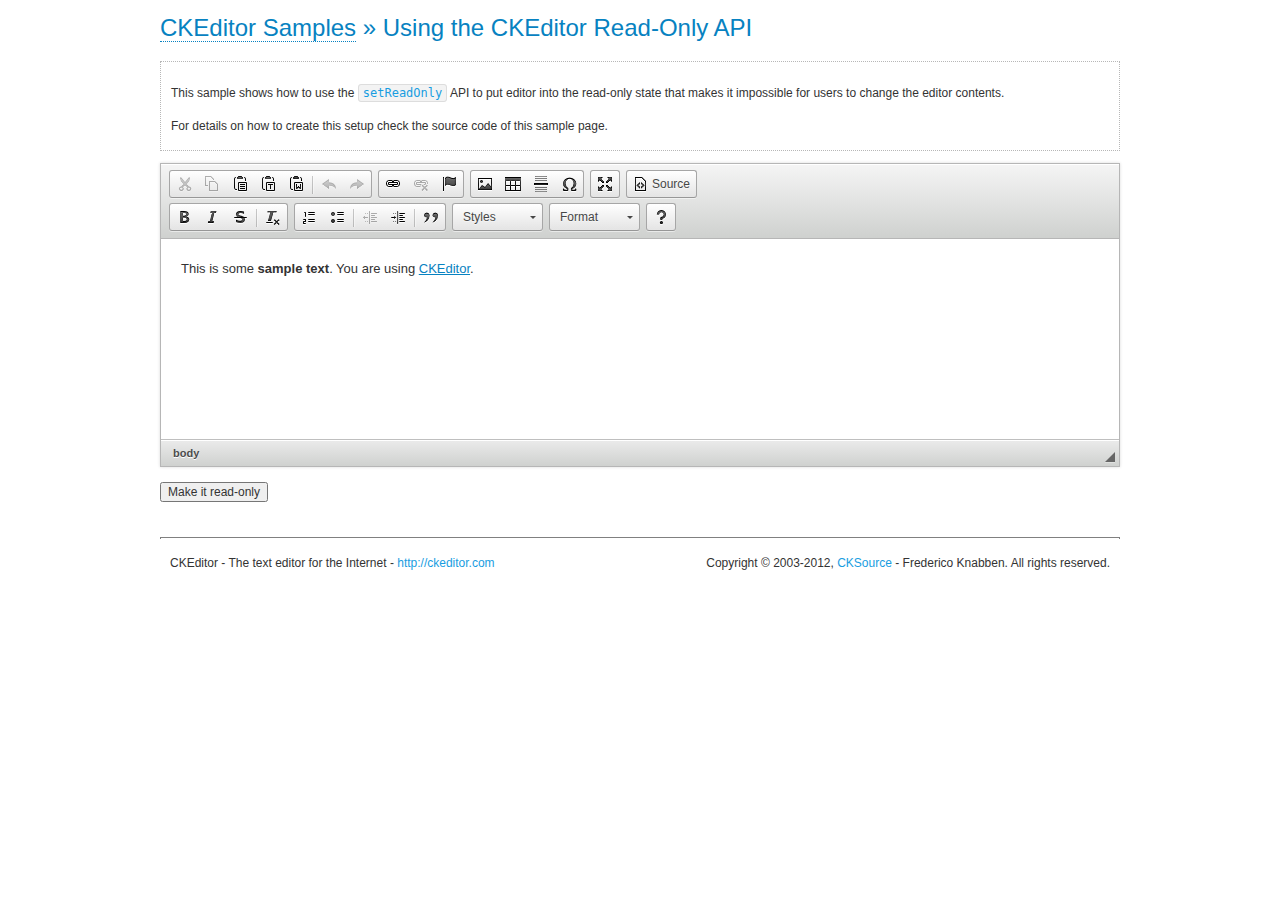
<file: project_shop/funcs/editor/editor/samples/readonly.html>
<!DOCTYPE html>
<!--
Copyright (c) 2003-2012, CKSource - Frederico Knabben. All rights reserved.
For licensing, see LICENSE.html or http://ckeditor.com/license
-->
<html>
<head>
	<title>Using the CKEditor Read-Only API &mdash; CKEditor Sample</title>
	<meta charset="utf-8">
	<script src="../ckeditor.js"></script>
	<link rel="stylesheet" href="sample.css">
	<script>

		var editor;

		// The instanceReady event is fired, when an instance of CKEditor has finished
		// its initialization.
		CKEDITOR.on( 'instanceReady', function( ev ) {
			editor = ev.editor;

			// Show this "on" button.
			document.getElementById( 'readOnlyOn' ).style.display = '';

			// Event fired when the readOnly property changes.
			editor.on( 'readOnly', function() {
				document.getElementById( 'readOnlyOn' ).style.display = this.readOnly ? 'none' : '';
				document.getElementById( 'readOnlyOff' ).style.display = this.readOnly ? '' : 'none';
			});
		});

		function toggleReadOnly( isReadOnly ) {
			// Change the read-only state of the editor.
			// http://docs.ckeditor.com/#!/api/CKEDITOR.editor-method-setReadOnly
			editor.setReadOnly( isReadOnly );
		}

	</script>
</head>
<body>
	<h1 class="samples">
		<a href="index.html">CKEditor Samples</a> &raquo; Using the CKEditor Read-Only API
	</h1>
	<div class="description">
		<p>
			This sample shows how to use the
			<code><a class="samples" href="http://docs.ckeditor.com/#!/api/CKEDITOR.editor-method-setReadOnly">setReadOnly</a></code>
			API to put editor into the read-only state that makes it impossible for users to change the editor contents.
		</p>
		<p>
			For details on how to create this setup check the source code of this sample page.
		</p>
	</div>
	<form action="sample_posteddata.php" method="post">
		<p>
			<textarea class="ckeditor" id="editor1" name="editor1" cols="100" rows="10">&lt;p&gt;This is some &lt;strong&gt;sample text&lt;/strong&gt;. You are using &lt;a href="http://ckeditor.com/"&gt;CKEditor&lt;/a&gt;.&lt;/p&gt;</textarea>
		</p>
		<p>
			<input id="readOnlyOn" onclick="toggleReadOnly();" type="button" value="Make it read-only" style="display:none">
			<input id="readOnlyOff" onclick="toggleReadOnly( false );" type="button" value="Make it editable again" style="display:none">
		</p>
	</form>
	<div id="footer">
		<hr>
		<p>
			CKEditor - The text editor for the Internet - <a class="samples" href="http://ckeditor.com/">http://ckeditor.com</a>
		</p>
		<p id="copy">
			Copyright &copy; 2003-2012, <a class="samples" href="http://cksource.com/">CKSource</a> - Frederico
			Knabben. All rights reserved.
		</p>
	</div>
</body>
</html>
</file>
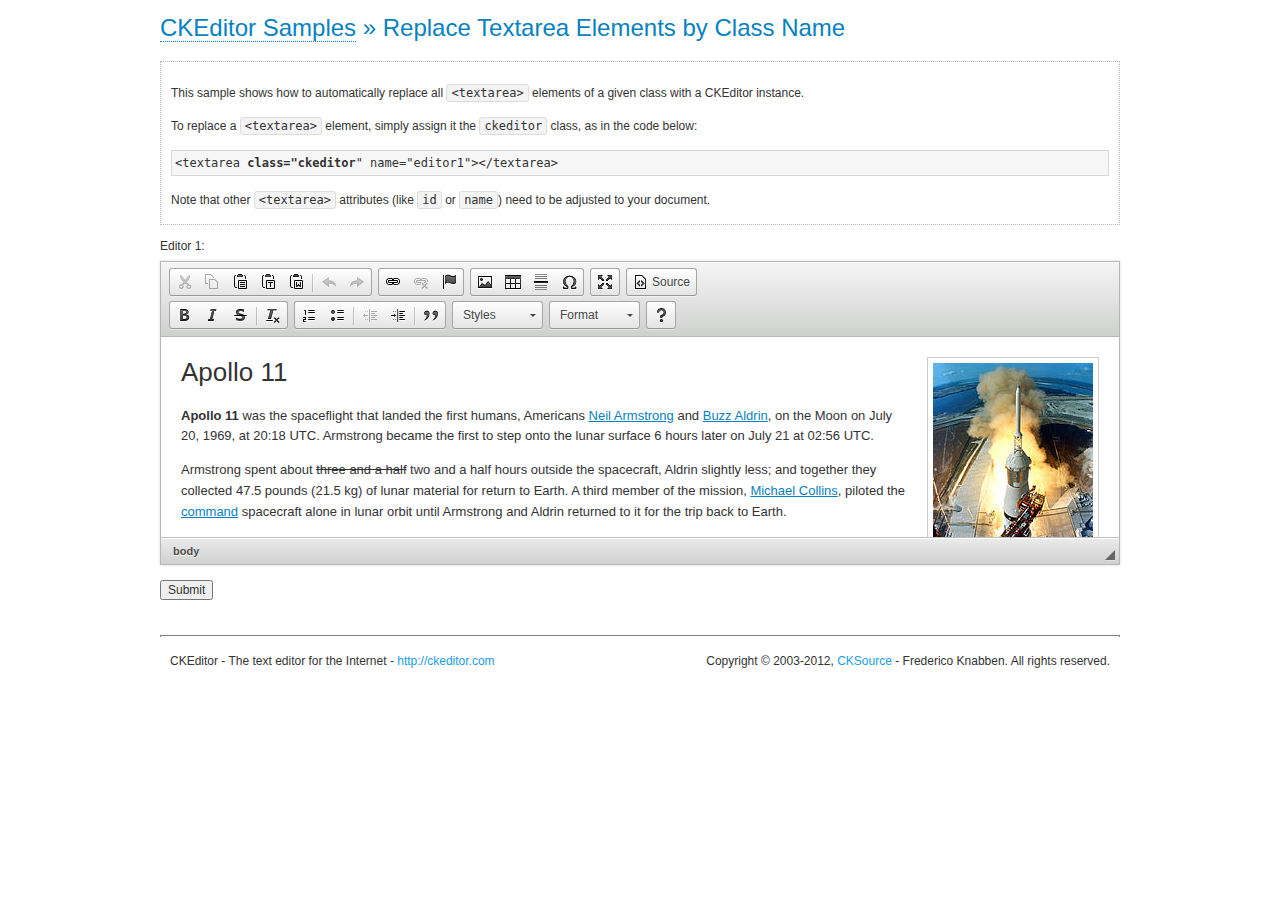
<file: project_shop/funcs/editor/editor/samples/replacebyclass.html>
<!DOCTYPE html>
<!--
Copyright (c) 2003-2012, CKSource - Frederico Knabben. All rights reserved.
For licensing, see LICENSE.html or http://ckeditor.com/license
-->
<html>
<head>
	<title>Replace Textareas by Class Name &mdash; CKEditor Sample</title>
	<meta charset="utf-8">
	<script src="../ckeditor.js"></script>
	<link rel="stylesheet" href="sample.css">
</head>
<body>
	<h1 class="samples">
		<a href="index.html">CKEditor Samples</a> &raquo; Replace Textarea Elements by Class Name
	</h1>
	<div class="description">
		<p>
			This sample shows how to automatically replace all <code>&lt;textarea&gt;</code> elements
			of a given class with a CKEditor instance.
		</p>
		<p>
			To replace a <code>&lt;textarea&gt;</code> element, simply assign it the <code>ckeditor</code>
			class, as in the code below:
		</p>
<pre class="samples">
&lt;textarea <strong>class="ckeditor</strong>" name="editor1"&gt;&lt;/textarea&gt;
</pre>
		<p>
			Note that other <code>&lt;textarea&gt;</code> attributes (like <code>id</code> or <code>name</code>) need to be adjusted to your document.
		</p>
	</div>
	<form action="sample_posteddata.php" method="post">
		<p>
			<label for="editor1">
				Editor 1:
			</label>
			<textarea class="ckeditor" cols="80" id="editor1" name="editor1" rows="10">
				&lt;h1&gt;&lt;img alt=&quot;Saturn V carrying Apollo 11&quot; class=&quot;right&quot; src=&quot;assets/sample.jpg&quot;/&gt; Apollo 11&lt;/h1&gt; &lt;p&gt;&lt;b&gt;Apollo 11&lt;/b&gt; was the spaceflight that landed the first humans, Americans &lt;a href=&quot;http://en.wikipedia.org/wiki/Neil_Armstrong&quot; title=&quot;Neil Armstrong&quot;&gt;Neil Armstrong&lt;/a&gt; and &lt;a href=&quot;http://en.wikipedia.org/wiki/Buzz_Aldrin&quot; title=&quot;Buzz Aldrin&quot;&gt;Buzz Aldrin&lt;/a&gt;, on the Moon on July 20, 1969, at 20:18 UTC. Armstrong became the first to step onto the lunar surface 6 hours later on July 21 at 02:56 UTC.&lt;/p&gt; &lt;p&gt;Armstrong spent about &lt;strike&gt;three and a half&lt;/strike&gt; two and a half hours outside the spacecraft, Aldrin slightly less; and together they collected 47.5 pounds (21.5&amp;nbsp;kg) of lunar material for return to Earth. A third member of the mission, &lt;a href=&quot;http://en.wikipedia.org/wiki/Michael_Collins_(astronaut)&quot; title=&quot;Michael Collins (astronaut)&quot;&gt;Michael Collins&lt;/a&gt;, piloted the &lt;a href=&quot;http://en.wikipedia.org/wiki/Apollo_Command/Service_Module&quot; title=&quot;Apollo Command/Service Module&quot;&gt;command&lt;/a&gt; spacecraft alone in lunar orbit until Armstrong and Aldrin returned to it for the trip back to Earth.&lt;/p&gt; &lt;h2&gt;Broadcasting and &lt;em&gt;quotes&lt;/em&gt; &lt;a id=&quot;quotes&quot; name=&quot;quotes&quot;&gt;&lt;/a&gt;&lt;/h2&gt; &lt;p&gt;Broadcast on live TV to a world-wide audience, Armstrong stepped onto the lunar surface and described the event as:&lt;/p&gt; &lt;blockquote&gt;&lt;p&gt;One small step for [a] man, one giant leap for mankind.&lt;/p&gt;&lt;/blockquote&gt; &lt;p&gt;Apollo 11 effectively ended the &lt;a href=&quot;http://en.wikipedia.org/wiki/Space_Race&quot; title=&quot;Space Race&quot;&gt;Space Race&lt;/a&gt; and fulfilled a national goal proposed in 1961 by the late U.S. President &lt;a href=&quot;http://en.wikipedia.org/wiki/John_F._Kennedy&quot; title=&quot;John F. Kennedy&quot;&gt;John F. Kennedy&lt;/a&gt; in a speech before the United States Congress:&lt;/p&gt; &lt;blockquote&gt;&lt;p&gt;[...] before this decade is out, of landing a man on the Moon and returning him safely to the Earth.&lt;/p&gt;&lt;/blockquote&gt; &lt;h2&gt;Technical details &lt;a id=&quot;tech-details&quot; name=&quot;tech-details&quot;&gt;&lt;/a&gt;&lt;/h2&gt; &lt;table align=&quot;right&quot; border=&quot;1&quot; bordercolor=&quot;#ccc&quot; cellpadding=&quot;5&quot; cellspacing=&quot;0&quot; style=&quot;border-collapse:collapse;margin:10px 0 10px 15px;&quot;&gt; &lt;caption&gt;&lt;strong&gt;Mission crew&lt;/strong&gt;&lt;/caption&gt; &lt;thead&gt; &lt;tr&gt; &lt;th scope=&quot;col&quot;&gt;Position&lt;/th&gt; &lt;th scope=&quot;col&quot;&gt;Astronaut&lt;/th&gt; &lt;/tr&gt; &lt;/thead&gt; &lt;tbody&gt; &lt;tr&gt; &lt;td&gt;Commander&lt;/td&gt; &lt;td&gt;Neil A. Armstrong&lt;/td&gt; &lt;/tr&gt; &lt;tr&gt; &lt;td&gt;Command Module Pilot&lt;/td&gt; &lt;td&gt;Michael Collins&lt;/td&gt; &lt;/tr&gt; &lt;tr&gt; &lt;td&gt;Lunar Module Pilot&lt;/td&gt; &lt;td&gt;Edwin &amp;quot;Buzz&amp;quot; E. Aldrin, Jr.&lt;/td&gt; &lt;/tr&gt; &lt;/tbody&gt; &lt;/table&gt; &lt;p&gt;Launched by a &lt;strong&gt;Saturn V&lt;/strong&gt; rocket from &lt;a href=&quot;http://en.wikipedia.org/wiki/Kennedy_Space_Center&quot; title=&quot;Kennedy Space Center&quot;&gt;Kennedy Space Center&lt;/a&gt; in Merritt Island, Florida on July 16, Apollo 11 was the fifth manned mission of &lt;a href=&quot;http://en.wikipedia.org/wiki/NASA&quot; title=&quot;NASA&quot;&gt;NASA&lt;/a&gt;&amp;#39;s Apollo program. The Apollo spacecraft had three parts:&lt;/p&gt; &lt;ol&gt; &lt;li&gt;&lt;strong&gt;Command Module&lt;/strong&gt; with a cabin for the three astronauts which was the only part which landed back on Earth&lt;/li&gt; &lt;li&gt;&lt;strong&gt;Service Module&lt;/strong&gt; which supported the Command Module with propulsion, electrical power, oxygen and water&lt;/li&gt; &lt;li&gt;&lt;strong&gt;Lunar Module&lt;/strong&gt; for landing on the Moon.&lt;/li&gt; &lt;/ol&gt; &lt;p&gt;After being sent to the Moon by the Saturn V&amp;#39;s upper stage, the astronauts separated the spacecraft from it and travelled for three days until they entered into lunar orbit. Armstrong and Aldrin then moved into the Lunar Module and landed in the &lt;a href=&quot;http://en.wikipedia.org/wiki/Mare_Tranquillitatis&quot; title=&quot;Mare Tranquillitatis&quot;&gt;Sea of Tranquility&lt;/a&gt;. They stayed a total of about 21 and a half hours on the lunar surface. After lifting off in the upper part of the Lunar Module and rejoining Collins in the Command Module, they returned to Earth and landed in the &lt;a href=&quot;http://en.wikipedia.org/wiki/Pacific_Ocean&quot; title=&quot;Pacific Ocean&quot;&gt;Pacific Ocean&lt;/a&gt; on July 24.&lt;/p&gt; &lt;hr/&gt; &lt;p style=&quot;text-align: right;&quot;&gt;&lt;small&gt;Source: &lt;a href=&quot;http://en.wikipedia.org/wiki/Apollo_11&quot;&gt;Wikipedia.org&lt;/a&gt;&lt;/small&gt;&lt;/p&gt;
			</textarea>
		</p>
		<p>
			<input type="submit" value="Submit">
		</p>
	</form>
	<div id="footer">
		<hr>
		<p>
			CKEditor - The text editor for the Internet - <a class="samples" href="http://ckeditor.com/">http://ckeditor.com</a>
		</p>
		<p id="copy">
			Copyright &copy; 2003-2012, <a class="samples" href="http://cksource.com/">CKSource</a> - Frederico
			Knabben. All rights reserved.
		</p>
	</div>
</body>
</html>
</file>
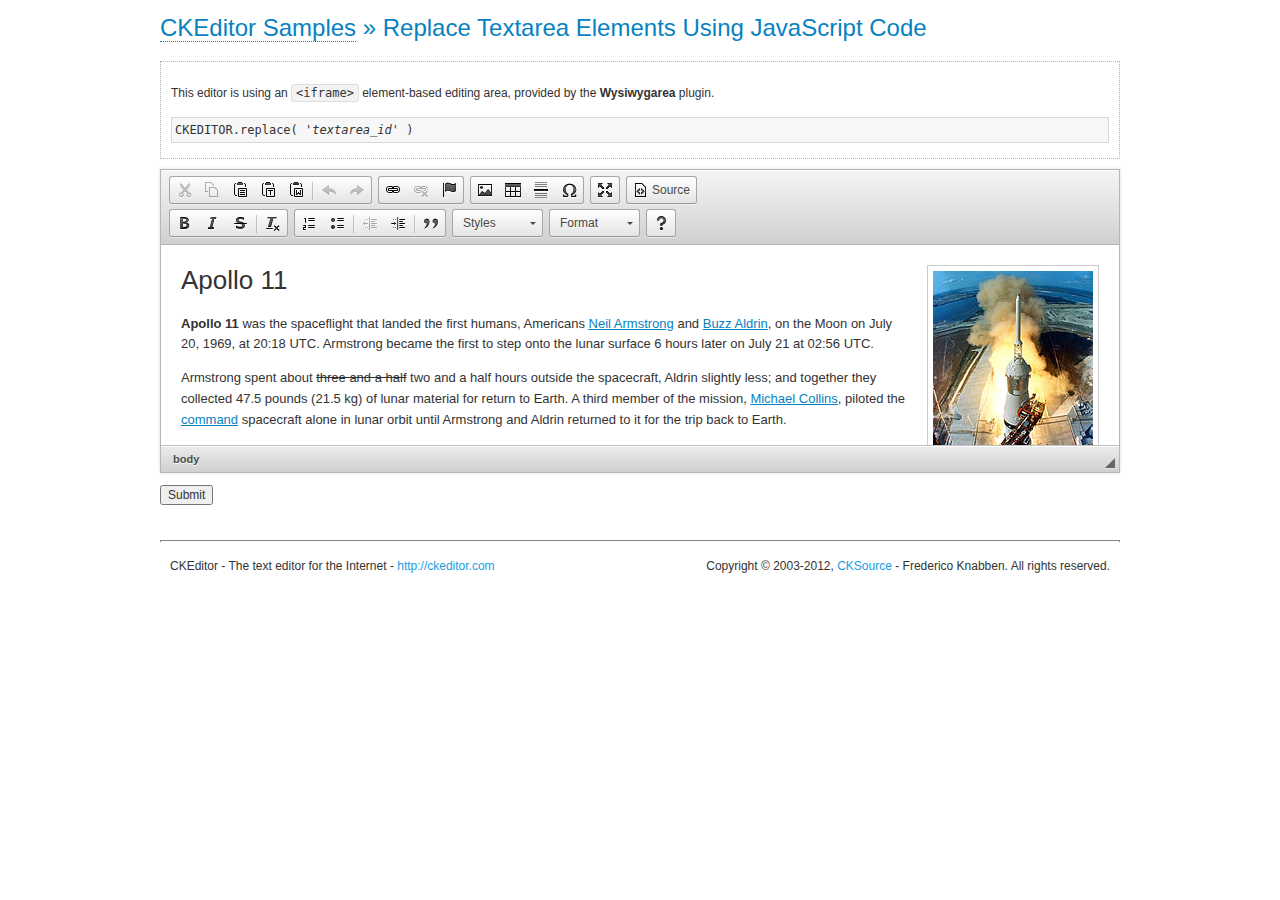
<file: project_shop/funcs/editor/editor/samples/replacebycode.html>
<!DOCTYPE html>
<!--
Copyright (c) 2003-2012, CKSource - Frederico Knabben. All rights reserved.
For licensing, see LICENSE.html or http://ckeditor.com/license
-->
<html>
<head>
	<title>Replace Textarea by Code &mdash; CKEditor Sample</title>
	<meta charset="utf-8">
	<script src="../ckeditor.js"></script>
	<link href="sample.css" rel="stylesheet">
</head>
<body>
	<h1 class="samples">
		<a href="index.html">CKEditor Samples</a> &raquo; Replace Textarea Elements Using JavaScript Code
	</h1>
	<form action="sample_posteddata.php" method="post">
		<div class="description">
			<p>
				This editor is using an <code>&lt;iframe&gt;</code> element-based editing area, provided by the <strong>Wysiwygarea</strong> plugin.
			</p>
<pre class="samples">
CKEDITOR.replace( '<em>textarea_id</em>' )
</pre>
		</div>
		<textarea cols="80" id="editor1" name="editor1" rows="10">
			&lt;h1&gt;&lt;img alt=&quot;Saturn V carrying Apollo 11&quot; class=&quot;right&quot; src=&quot;assets/sample.jpg&quot;/&gt; Apollo 11&lt;/h1&gt; &lt;p&gt;&lt;b&gt;Apollo 11&lt;/b&gt; was the spaceflight that landed the first humans, Americans &lt;a href=&quot;http://en.wikipedia.org/wiki/Neil_Armstrong&quot; title=&quot;Neil Armstrong&quot;&gt;Neil Armstrong&lt;/a&gt; and &lt;a href=&quot;http://en.wikipedia.org/wiki/Buzz_Aldrin&quot; title=&quot;Buzz Aldrin&quot;&gt;Buzz Aldrin&lt;/a&gt;, on the Moon on July 20, 1969, at 20:18 UTC. Armstrong became the first to step onto the lunar surface 6 hours later on July 21 at 02:56 UTC.&lt;/p&gt; &lt;p&gt;Armstrong spent about &lt;strike&gt;three and a half&lt;/strike&gt; two and a half hours outside the spacecraft, Aldrin slightly less; and together they collected 47.5 pounds (21.5&amp;nbsp;kg) of lunar material for return to Earth. A third member of the mission, &lt;a href=&quot;http://en.wikipedia.org/wiki/Michael_Collins_(astronaut)&quot; title=&quot;Michael Collins (astronaut)&quot;&gt;Michael Collins&lt;/a&gt;, piloted the &lt;a href=&quot;http://en.wikipedia.org/wiki/Apollo_Command/Service_Module&quot; title=&quot;Apollo Command/Service Module&quot;&gt;command&lt;/a&gt; spacecraft alone in lunar orbit until Armstrong and Aldrin returned to it for the trip back to Earth.&lt;/p&gt; &lt;h2&gt;Broadcasting and &lt;em&gt;quotes&lt;/em&gt; &lt;a id=&quot;quotes&quot; name=&quot;quotes&quot;&gt;&lt;/a&gt;&lt;/h2&gt; &lt;p&gt;Broadcast on live TV to a world-wide audience, Armstrong stepped onto the lunar surface and described the event as:&lt;/p&gt; &lt;blockquote&gt;&lt;p&gt;One small step for [a] man, one giant leap for mankind.&lt;/p&gt;&lt;/blockquote&gt; &lt;p&gt;Apollo 11 effectively ended the &lt;a href=&quot;http://en.wikipedia.org/wiki/Space_Race&quot; title=&quot;Space Race&quot;&gt;Space Race&lt;/a&gt; and fulfilled a national goal proposed in 1961 by the late U.S. President &lt;a href=&quot;http://en.wikipedia.org/wiki/John_F._Kennedy&quot; title=&quot;John F. Kennedy&quot;&gt;John F. Kennedy&lt;/a&gt; in a speech before the United States Congress:&lt;/p&gt; &lt;blockquote&gt;&lt;p&gt;[...] before this decade is out, of landing a man on the Moon and returning him safely to the Earth.&lt;/p&gt;&lt;/blockquote&gt; &lt;h2&gt;Technical details &lt;a id=&quot;tech-details&quot; name=&quot;tech-details&quot;&gt;&lt;/a&gt;&lt;/h2&gt; &lt;table align=&quot;right&quot; border=&quot;1&quot; bordercolor=&quot;#ccc&quot; cellpadding=&quot;5&quot; cellspacing=&quot;0&quot; style=&quot;border-collapse:collapse;margin:10px 0 10px 15px;&quot;&gt; &lt;caption&gt;&lt;strong&gt;Mission crew&lt;/strong&gt;&lt;/caption&gt; &lt;thead&gt; &lt;tr&gt; &lt;th scope=&quot;col&quot;&gt;Position&lt;/th&gt; &lt;th scope=&quot;col&quot;&gt;Astronaut&lt;/th&gt; &lt;/tr&gt; &lt;/thead&gt; &lt;tbody&gt; &lt;tr&gt; &lt;td&gt;Commander&lt;/td&gt; &lt;td&gt;Neil A. Armstrong&lt;/td&gt; &lt;/tr&gt; &lt;tr&gt; &lt;td&gt;Command Module Pilot&lt;/td&gt; &lt;td&gt;Michael Collins&lt;/td&gt; &lt;/tr&gt; &lt;tr&gt; &lt;td&gt;Lunar Module Pilot&lt;/td&gt; &lt;td&gt;Edwin &amp;quot;Buzz&amp;quot; E. Aldrin, Jr.&lt;/td&gt; &lt;/tr&gt; &lt;/tbody&gt; &lt;/table&gt; &lt;p&gt;Launched by a &lt;strong&gt;Saturn V&lt;/strong&gt; rocket from &lt;a href=&quot;http://en.wikipedia.org/wiki/Kennedy_Space_Center&quot; title=&quot;Kennedy Space Center&quot;&gt;Kennedy Space Center&lt;/a&gt; in Merritt Island, Florida on July 16, Apollo 11 was the fifth manned mission of &lt;a href=&quot;http://en.wikipedia.org/wiki/NASA&quot; title=&quot;NASA&quot;&gt;NASA&lt;/a&gt;&amp;#39;s Apollo program. The Apollo spacecraft had three parts:&lt;/p&gt; &lt;ol&gt; &lt;li&gt;&lt;strong&gt;Command Module&lt;/strong&gt; with a cabin for the three astronauts which was the only part which landed back on Earth&lt;/li&gt; &lt;li&gt;&lt;strong&gt;Service Module&lt;/strong&gt; which supported the Command Module with propulsion, electrical power, oxygen and water&lt;/li&gt; &lt;li&gt;&lt;strong&gt;Lunar Module&lt;/strong&gt; for landing on the Moon.&lt;/li&gt; &lt;/ol&gt; &lt;p&gt;After being sent to the Moon by the Saturn V&amp;#39;s upper stage, the astronauts separated the spacecraft from it and travelled for three days until they entered into lunar orbit. Armstrong and Aldrin then moved into the Lunar Module and landed in the &lt;a href=&quot;http://en.wikipedia.org/wiki/Mare_Tranquillitatis&quot; title=&quot;Mare Tranquillitatis&quot;&gt;Sea of Tranquility&lt;/a&gt;. They stayed a total of about 21 and a half hours on the lunar surface. After lifting off in the upper part of the Lunar Module and rejoining Collins in the Command Module, they returned to Earth and landed in the &lt;a href=&quot;http://en.wikipedia.org/wiki/Pacific_Ocean&quot; title=&quot;Pacific Ocean&quot;&gt;Pacific Ocean&lt;/a&gt; on July 24.&lt;/p&gt; &lt;hr/&gt; &lt;p style=&quot;text-align: right;&quot;&gt;&lt;small&gt;Source: &lt;a href=&quot;http://en.wikipedia.org/wiki/Apollo_11&quot;&gt;Wikipedia.org&lt;/a&gt;&lt;/small&gt;&lt;/p&gt;
		</textarea>
		<script>

			// This call can be placed at any point after the
			// <textarea>, or inside a <head><script> in a
			// window.onload event handler.

			// Replace the <textarea id="editor"> with an CKEditor
			// instance, using default configurations.

			CKEDITOR.replace( 'editor1' );

		</script>
		<p>
			<input type="submit" value="Submit">
		</p>
	</form>
	<div id="footer">
		<hr>
		<p>
			CKEditor - The text editor for the Internet - <a class="samples" href="http://ckeditor.com/">http://ckeditor.com</a>
		</p>
		<p id="copy">
			Copyright &copy; 2003-2012, <a class="samples" href="http://cksource.com/">CKSource</a> - Frederico
			Knabben. All rights reserved.
		</p>
	</div>
</body>
</html>
</file>
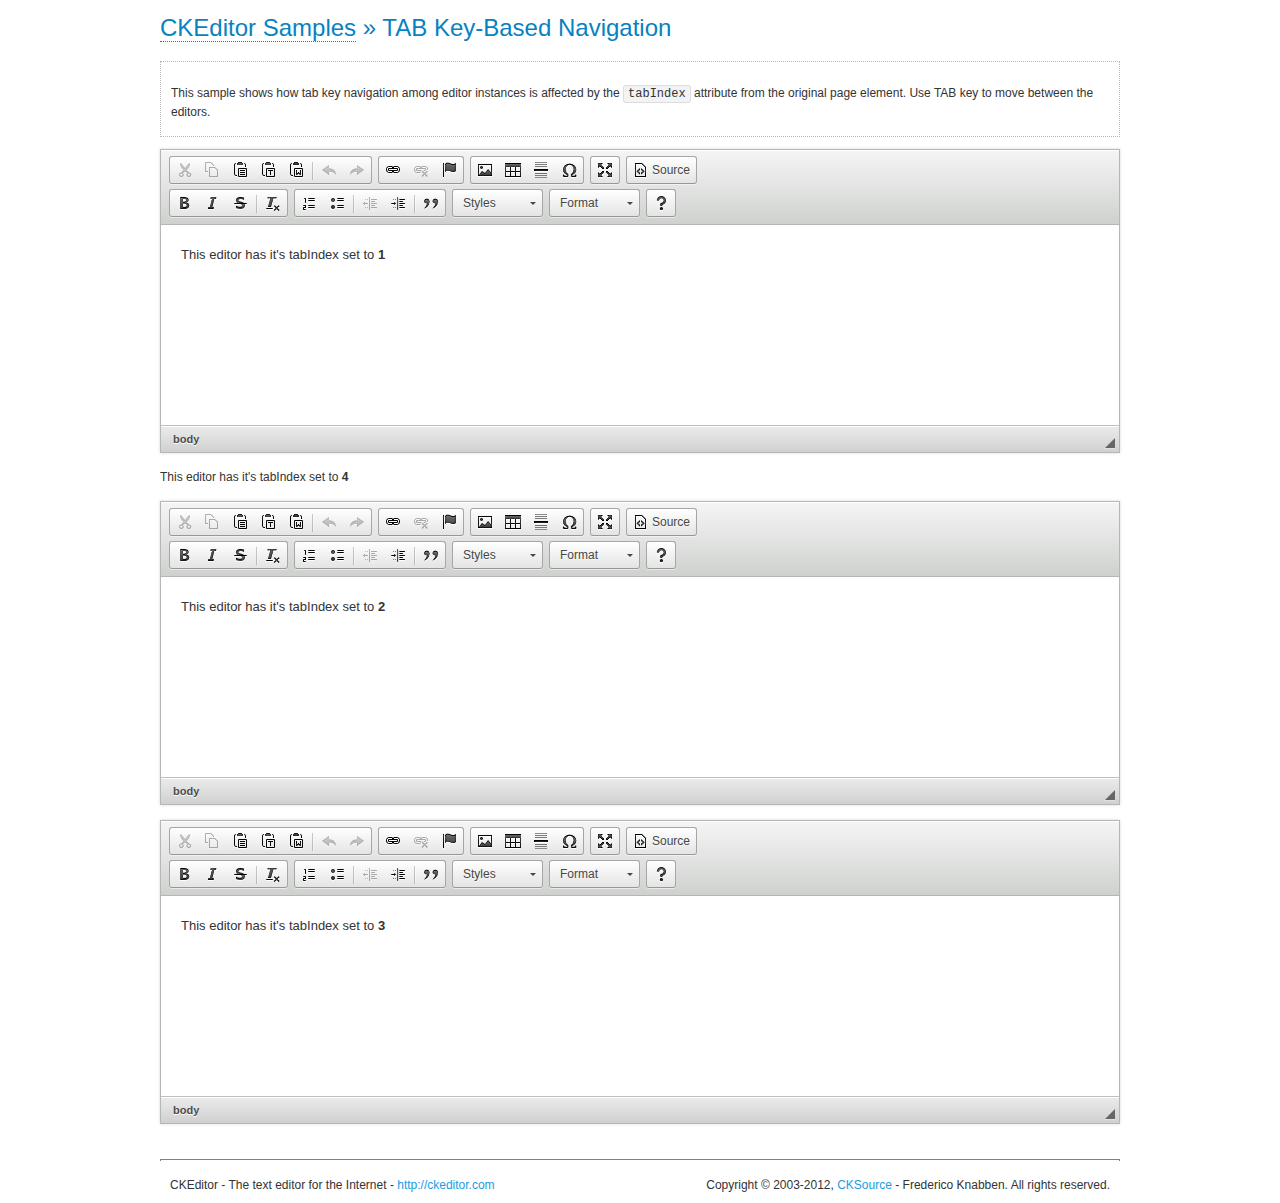
<file: project_shop/funcs/editor/editor/samples/tabindex.html>
<!DOCTYPE html>
<!--
Copyright (c) 2003-2012, CKSource - Frederico Knabben. All rights reserved.
For licensing, see LICENSE.html or http://ckeditor.com/license
-->
<html>
<head>
	<title>TAB Key-Based Navigation &mdash; CKEditor Sample</title>
	<meta charset="utf-8">
	<script src="../ckeditor.js"></script>
	<link href="sample.css" rel="stylesheet">
	<style>

		.cke_focused,
		.cke_editable.cke_focused
		{
			outline: 3px dotted blue !important;
			*border: 3px dotted blue !important;	/* For IE7 */
		}

	</style>
	<script>

		CKEDITOR.on( 'instanceReady', function( evt ) {
			var editor = evt.editor;
			editor.setData( 'This editor has it\'s tabIndex set to <strong>' + editor.tabIndex + '</strong>' );

			// Apply focus class name.
			editor.on( 'focus', function() {
				editor.container.addClass( 'cke_focused' );
			});
			editor.on( 'blur', function() {
				editor.container.removeClass( 'cke_focused' );
			});

			// Put startup focus on the first editor in tab order.
			if ( editor.tabIndex == 1 )
				editor.focus();
		});

	</script>
</head>
<body>
	<h1 class="samples">
		<a href="index.html">CKEditor Samples</a> &raquo; TAB Key-Based Navigation
	</h1>
	<div class="description">
		<p>
			This sample shows how tab key navigation among editor instances is
			affected by the <code>tabIndex</code> attribute from
			the original page element. Use TAB key to move between the editors.
		</p>
	</div>
	<p>
		<textarea class="ckeditor" cols="80" id="editor4" rows="10" tabindex="1"></textarea>
	</p>
	<div class="ckeditor" contenteditable="true" id="editor1" tabindex="4"></div>
	<p>
		<textarea class="ckeditor" cols="80" id="editor2" rows="10" tabindex="2"></textarea>
	</p>
	<p>
		<textarea class="ckeditor" cols="80" id="editor3" rows="10" tabindex="3"></textarea>
	</p>
	<div id="footer">
		<hr>
		<p>
			CKEditor - The text editor for the Internet - <a class="samples" href="http://ckeditor.com/">http://ckeditor.com</a>
		</p>
		<p id="copy">
			Copyright &copy; 2003-2012, <a class="samples" href="http://cksource.com/">CKSource</a> - Frederico
			Knabben. All rights reserved.
		</p>
	</div>
</body>
</html>
</file>
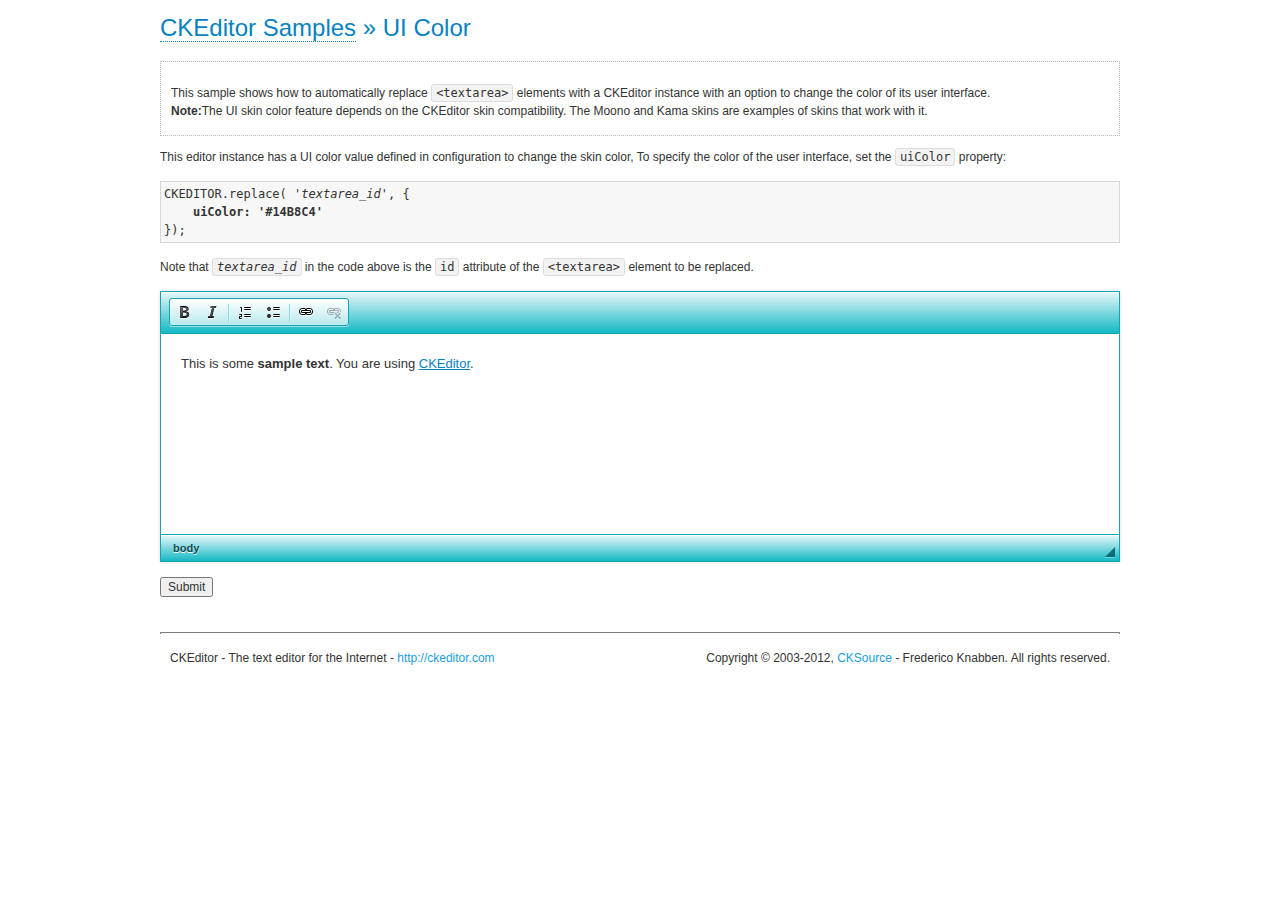
<file: project_shop/funcs/editor/editor/samples/uicolor.html>
<!DOCTYPE html>
<!--
Copyright (c) 2003-2012, CKSource - Frederico Knabben. All rights reserved.
For licensing, see LICENSE.html or http://ckeditor.com/license
-->
<html>
<head>
	<title>UI Color Picker &mdash; CKEditor Sample</title>
	<meta charset="utf-8">
	<script src="../ckeditor.js"></script>
	<link rel="stylesheet" href="sample.css">
</head>
<body>
	<h1 class="samples">
		<a href="index.html">CKEditor Samples</a> &raquo; UI Color
	</h1>
	<div class="description">
		<p>
			This sample shows how to automatically replace <code>&lt;textarea&gt;</code> elements
			with a CKEditor instance with an option to change the color of its user interface.<br>
			<strong>Note:</strong>The UI skin color feature depends on the CKEditor skin
			compatibility. The Moono and Kama skins are examples of skins that work with it.
		</p>
	</div>
	<form action="sample_posteddata.php" method="post">
	<p>
		This editor instance has a UI color value defined in configuration to change the skin color,
		To specify the color of the user interface, set the <code>uiColor</code> property:
	</p>
	<pre class="samples">
CKEDITOR.replace( '<em>textarea_id</em>', {
	<strong>uiColor: '#14B8C4'</strong>
});</pre>
	<p>
		Note that <code><em>textarea_id</em></code> in the code above is the <code>id</code> attribute of
		the <code>&lt;textarea&gt;</code> element to be replaced.
	</p>
	<p>
		<textarea cols="80" id="editor1" name="editor1" rows="10">&lt;p&gt;This is some &lt;strong&gt;sample text&lt;/strong&gt;. You are using &lt;a href="http://ckeditor.com/"&gt;CKEditor&lt;/a&gt;.&lt;/p&gt;</textarea>
		<script>

			// Replace the <textarea id="editor"> with an CKEditor
			// instance, using default configurations.
			CKEDITOR.replace( 'editor1', {
				uiColor: '#14B8C4',
				toolbar: [
					[ 'Bold', 'Italic', '-', 'NumberedList', 'BulletedList', '-', 'Link', 'Unlink' ],
					[ 'FontSize', 'TextColor', 'BGColor' ],
					[ 'UIColor' ]
				]
			});

		</script>
	</p>
	<p>
		<input type="submit" value="Submit">
	</p>
	</form>
	<div id="footer">
		<hr>
		<p>
			CKEditor - The text editor for the Internet - <a class="samples" href="http://ckeditor.com/">http://ckeditor.com</a>
		</p>
		<p id="copy">
			Copyright &copy; 2003-2012, <a class="samples" href="http://cksource.com/">CKSource</a> - Frederico
			Knabben. All rights reserved.
		</p>
	</div>
</body>
</html>
</file>
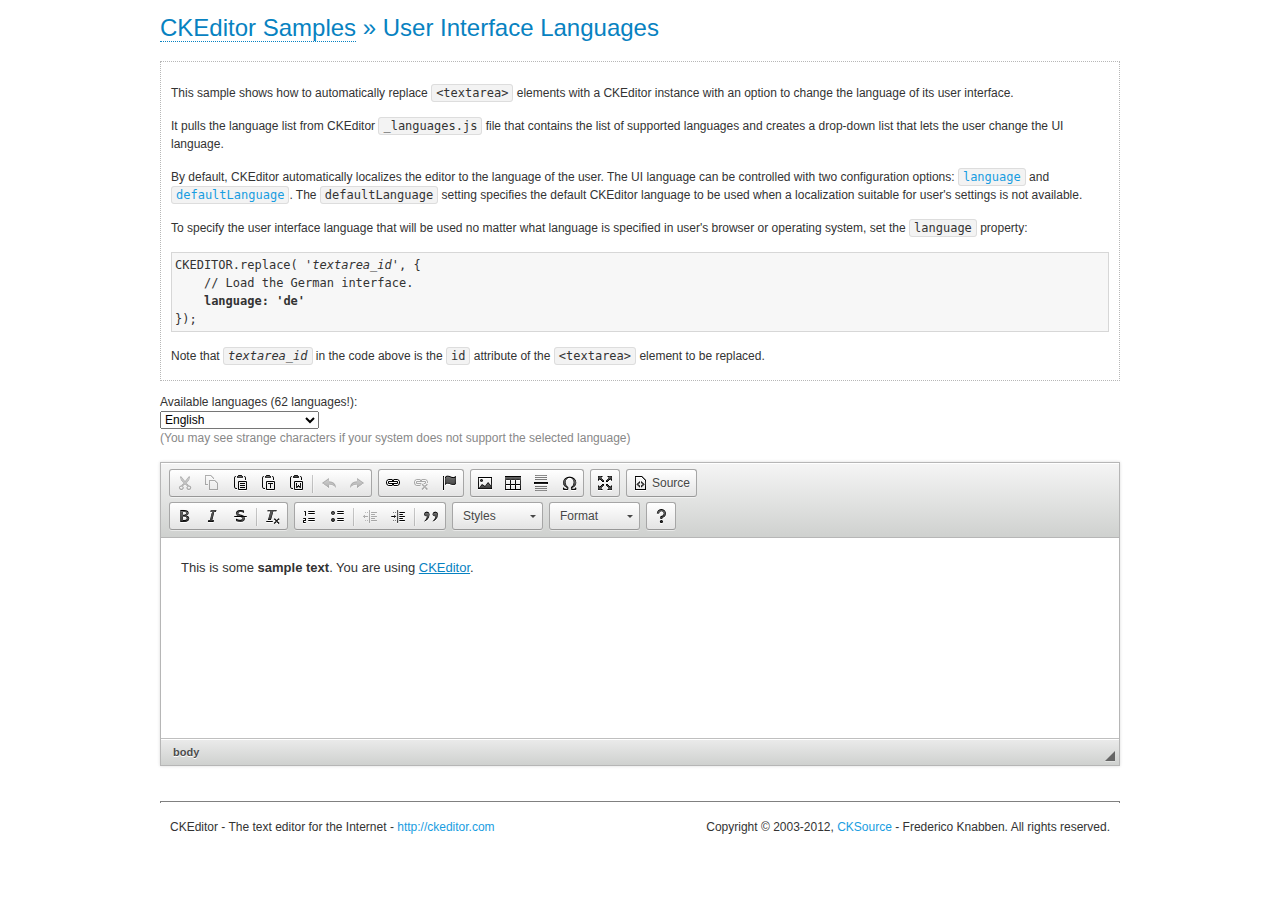
<file: project_shop/funcs/editor/editor/samples/uilanguages.html>
<!DOCTYPE html>
<!--
Copyright (c) 2003-2012, CKSource - Frederico Knabben. All rights reserved.
For licensing, see LICENSE.html or http://ckeditor.com/license
-->
<html>
<head>
	<title>User Interface Globalization &mdash; CKEditor Sample</title>
	<meta charset="utf-8">
	<script src="../ckeditor.js"></script>
	<script src="assets/uilanguages/languages.js"></script>
	<link rel="stylesheet" href="sample.css">
</head>
<body>
	<h1 class="samples">
		<a href="index.html">CKEditor Samples</a> &raquo; User Interface Languages
	</h1>
	<div class="description">
		<p>
			This sample shows how to automatically replace <code>&lt;textarea&gt;</code> elements
			with a CKEditor instance with an option to change the language of its user interface.
		</p>
		<p>
			It pulls the language list from CKEditor <code>_languages.js</code> file that contains the list of supported languages and creates
			a drop-down list that lets the user change the UI language.
		</p>
		<p>
			By default, CKEditor automatically localizes the editor to the language of the user.
			The UI language can be controlled with two configuration options:
			<code><a class="samples" href="http://docs.ckeditor.com/#!/api/CKEDITOR.config-cfg-language">language</a></code> and
			<code><a class="samples" href="http://docs.ckeditor.com/#!/api/CKEDITOR.config-cfg-defaultLanguage">
			defaultLanguage</a></code>. The <code>defaultLanguage</code> setting specifies the
			default CKEditor language to be used when a localization suitable for user's settings is not available.
		</p>
		<p>
			To specify the user interface language that will be used no matter what language is
			specified in user's browser or operating system, set the <code>language</code> property:
		</p>
<pre class="samples">
CKEDITOR.replace( '<em>textarea_id</em>', {
	// Load the German interface.
	<strong>language: 'de'</strong>
});</pre>
		<p>
			Note that <code><em>textarea_id</em></code> in the code above is the <code>id</code> attribute of
			the <code>&lt;textarea&gt;</code> element to be replaced.
		</p>
	</div>
	<form action="sample_posteddata.php" method="post">
		<p>
			Available languages (<span id="count"> </span> languages!):<br>
			<script>

				document.write( '<select disabled="disabled" id="languages" onchange="createEditor( this.value );">' );

				// Get the language list from the _languages.js file.
				for ( var i = 0 ; i < window.CKEDITOR_LANGS.length ; i++ ) {
					document.write(
						'<option value="' + window.CKEDITOR_LANGS[i].code + '">' +
							window.CKEDITOR_LANGS[i].name +
						'</option>' );
				}

				document.write( '</select>' );

			</script>
			<br>
			<span style="color: #888888">
				(You may see strange characters if your system does not support the selected language)
			</span>
		</p>
		<p>
			<textarea cols="80" id="editor1" name="editor1" rows="10">&lt;p&gt;This is some &lt;strong&gt;sample text&lt;/strong&gt;. You are using &lt;a href="http://ckeditor.com/"&gt;CKEditor&lt;/a&gt;.&lt;/p&gt;</textarea>
			<script>

				// Set the number of languages.
				document.getElementById( 'count' ).innerHTML = window.CKEDITOR_LANGS.length;

				var editor;

				function createEditor( languageCode ) {
					if ( editor )
						editor.destroy();

					// Replace the <textarea id="editor"> with an CKEditor
					// instance, using default configurations.
					editor = CKEDITOR.replace( 'editor1', {
						language: languageCode,

						on: {
							instanceReady: function() {
								// Wait for the editor to be ready to set
								// the language combo.
								var languages = document.getElementById( 'languages' );
								languages.value = this.langCode;
								languages.disabled = false;
							}
						}
					});
				}

				// At page startup, load the default language:
				createEditor( '' );

			</script>
		</p>
	</form>
	<div id="footer">
		<hr>
		<p>
			CKEditor - The text editor for the Internet - <a class="samples" href="http://ckeditor.com/">http://ckeditor.com</a>
		</p>
		<p id="copy">
			Copyright &copy; 2003-2012, <a class="samples" href="http://cksource.com/">CKSource</a> - Frederico
			Knabben. All rights reserved.
		</p>
	</div>
</body>
</html>
</file>
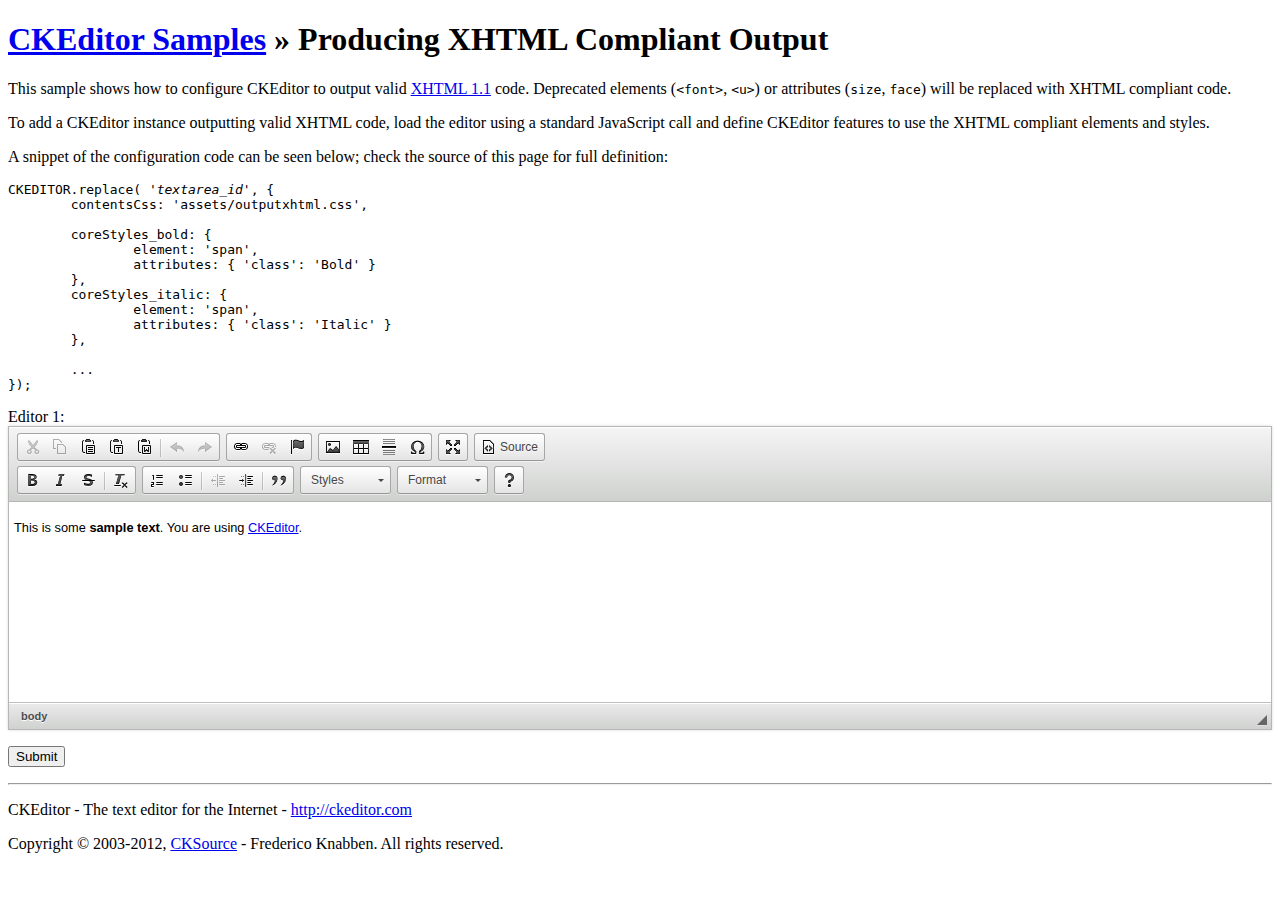
<file: project_shop/funcs/editor/editor/samples/xhtmlstyle.html>
<!DOCTYPE html>
<!--
Copyright (c) 2003-2012, CKSource - Frederico Knabben. All rights reserved.
For licensing, see LICENSE.html or http://ckeditor.com/license
-->
<html>
<head>
	<title>XHTML Compliant Output &mdash; CKEditor Sample</title>
	<meta charset="utf-8">
	<meta name="ckeditor-sample-required-plugins" content="sourcearea">
	<script src="../ckeditor.js"></script>
	
	
</head>
<body>
	<h1 class="samples">
		<a href="index.html">CKEditor Samples</a> &raquo; Producing XHTML Compliant Output
	</h1>
	<div class="description">
		<p>
			This sample shows how to configure CKEditor to output valid
			<a class="samples" href="http://www.w3.org/TR/xhtml11/">XHTML 1.1</a> code.
			Deprecated elements (<code>&lt;font&gt;</code>, <code>&lt;u&gt;</code>) or attributes
			(<code>size</code>, <code>face</code>) will be replaced with XHTML compliant code.
		</p>
		<p>
			To add a CKEditor instance outputting valid XHTML code, load the editor using a standard
			JavaScript call and define CKEditor features to use the XHTML compliant elements and styles.
		</p>
		<p>
			A snippet of the configuration code can be seen below; check the source of this page for
			full definition:
		</p>
<pre class="samples">
CKEDITOR.replace( '<em>textarea_id</em>', {
	contentsCss: 'assets/outputxhtml.css',

	coreStyles_bold: {
		element: 'span',
		attributes: { 'class': 'Bold' }
	},
	coreStyles_italic: {
		element: 'span',
		attributes: { 'class': 'Italic' }
	},

	...
});</pre>
	</div>
	<form action="sample_posteddata.php" method="post">
		<p>
			<label for="editor1">
				Editor 1:
			</label>
			<textarea cols="80" id="editor1" name="editor1" rows="10">&lt;p&gt;This is some &lt;span class="Bold"&gt;sample text&lt;/span&gt;. You are using &lt;a href="http://ckeditor.com/"&gt;CKEditor&lt;/a&gt;.&lt;/p&gt;</textarea>
			<script>

				CKEDITOR.replace( 'editor1', {
					/*
					 * Style sheet for the contents
					 */
					contentsCss: 'assets/outputxhtml/outputxhtml.css',

					/*
					 * Core styles.
					 */
					coreStyles_bold: {
						element: 'span',
						attributes: { 'class': 'Bold' }
					},
					coreStyles_italic: {
						element: 'span',
						attributes: { 'class': 'Italic' }
					},
					coreStyles_underline: {
						element: 'span',
						attributes: { 'class': 'Underline' }
					},
					coreStyles_strike: {
						element: 'span',
						attributes: { 'class': 'StrikeThrough' },
						overrides: 'strike'
					},
					coreStyles_subscript: {
						element: 'span',
						attributes: { 'class': 'Subscript' },
						overrides: 'sub'
					},
					coreStyles_superscript: {
						element: 'span',
						attributes: { 'class': 'Superscript' },
						overrides: 'sup'
					},

					/*
					 * Font face.
					 */

					// List of fonts available in the toolbar combo. Each font definition is
					// separated by a semi-colon (;). We are using class names here, so each font
					// is defined by {Combo Label}/{Class Name}.
					font_names: 'Comic Sans MS/FontComic;Courier New/FontCourier;Times New Roman/FontTimes',

					// Define the way font elements will be applied to the document. The "span"
					// element will be used. When a font is selected, the font name defined in the
					// above list is passed to this definition with the name "Font", being it
					// injected in the "class" attribute.
					// We must also instruct the editor to replace span elements that are used to
					// set the font (Overrides).
					font_style: {
						element: 'span',
						attributes: { 'class': '#(family)' },
						overrides: [
							{
								element: 'span',
								attributes: {
									'class': /^Font(?:Comic|Courier|Times)$/
								}
							}
						]
					},

					/*
					 * Font sizes.
					 */
					fontSize_sizes: 'Smaller/FontSmaller;Larger/FontLarger;8pt/FontSmall;14pt/FontBig;Double Size/FontDouble',
					fontSize_style: {
						element: 'span',
						attributes: { 'class': '#(size)' },
						overrides: [
							{
								element: 'span',
								attributes: {
									'class': /^Font(?:Smaller|Larger|Small|Big|Double)$/
								}
							}
						]
					} ,

					/*
					 * Font colors.
					 */
					colorButton_enableMore: false,

					colorButton_colors: 'FontColor1/FF9900,FontColor2/0066CC,FontColor3/F00',
					colorButton_foreStyle: {
						element: 'span',
						attributes: { 'class': '#(color)' },
						overrides: [
							{
								element: 'span',
								attributes: {
									'class': /^FontColor(?:1|2|3)$/
								}
							}
						]
					},

					colorButton_backStyle: {
						element: 'span',
						attributes: { 'class': '#(color)BG' },
						overrides: [
							{
								element: 'span',
								attributes: {
									'class': /^FontColor(?:1|2|3)BG$/
								}
							}
						]
					},

					/*
					 * Indentation.
					 */
					indentClasses: [ 'Indent1', 'Indent2', 'Indent3' ],

					/*
					 * Paragraph justification.
					 */
					justifyClasses: [ 'JustifyLeft', 'JustifyCenter', 'JustifyRight', 'JustifyFull' ],

					/*
					 * Styles combo.
					 */
					stylesSet: [
						{ name: 'Strong Emphasis', element: 'strong' },
						{ name: 'Emphasis', element: 'em' },

						{ name: 'Computer Code', element: 'code' },
						{ name: 'Keyboard Phrase', element: 'kbd' },
						{ name: 'Sample Text', element: 'samp' },
						{ name: 'Variable', element: 'var' },

						{ name: 'Deleted Text', element: 'del' },
						{ name: 'Inserted Text', element: 'ins' },

						{ name: 'Cited Work', element: 'cite' },
						{ name: 'Inline Quotation', element: 'q' }
					]
				});

			</script>
		</p>
		<p>
			<input type="submit" value="Submit">
		</p>
	</form>
	<div id="footer">
		<hr>
		<p>
			CKEditor - The text editor for the Internet - <a class="samples" href="http://ckeditor.com/">http://ckeditor.com</a>
		</p>
		<p id="copy">
			Copyright &copy; 2003-2012, <a class="samples" href="http://cksource.com/">CKSource</a> - Frederico
			Knabben. All rights reserved.
		</p>
	</div>
</body>
</html>
</file>
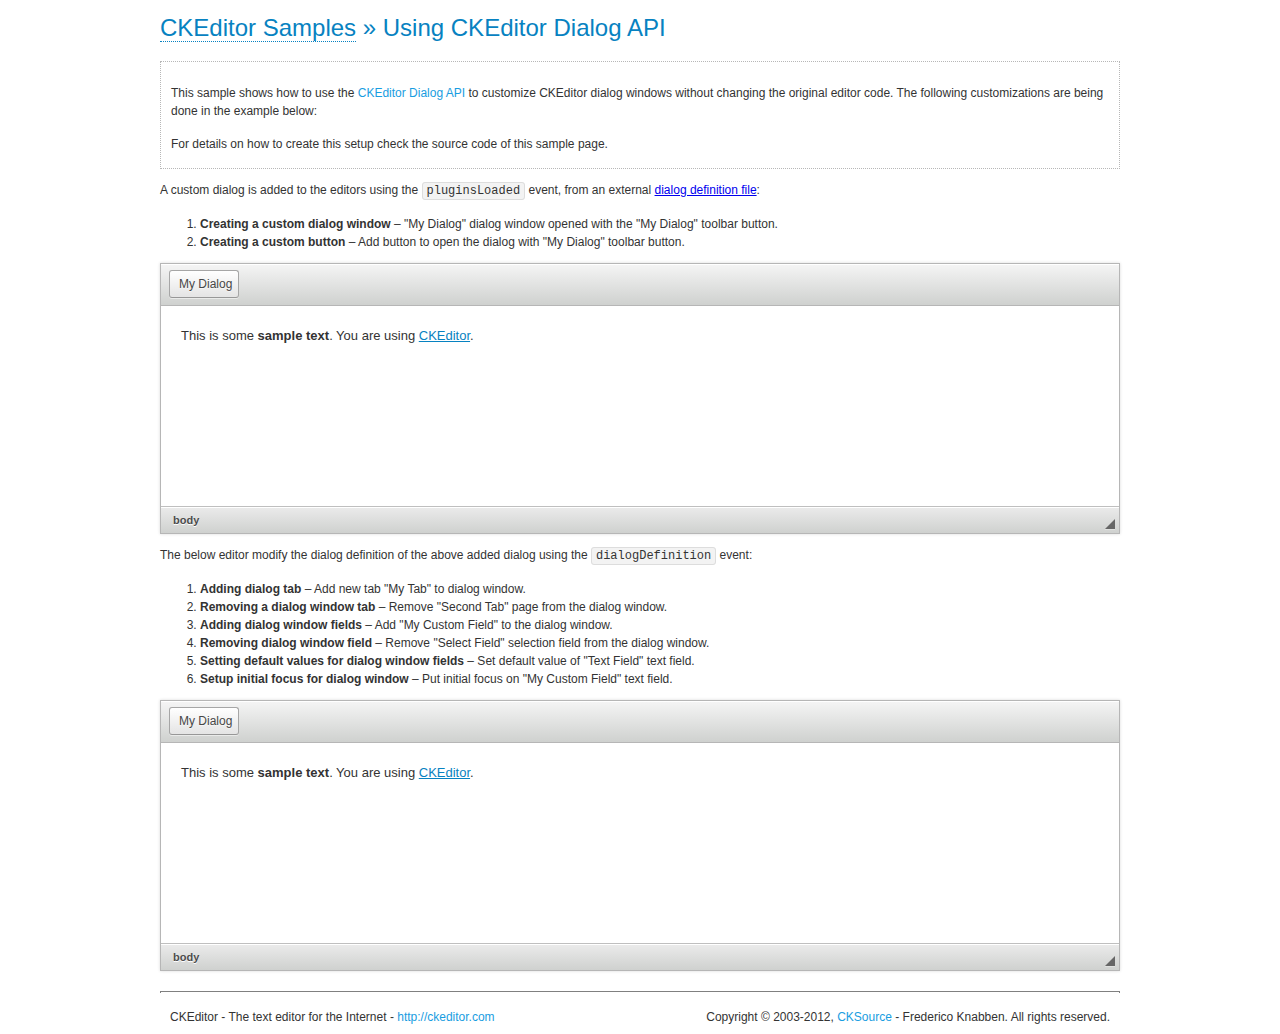
<file: project_shop/funcs/editor/editor/samples/plugins/dialog/dialog.html>
<!DOCTYPE html>
<!--
Copyright (c) 2003-2012, CKSource - Frederico Knabben. All rights reserved.
For licensing, see LICENSE.html or http://ckeditor.com/license
-->
<html>
<head>
	<title>Using API to Customize Dialog Windows &mdash; CKEditor Sample</title>
	<meta charset="utf-8">
	<script src="../../../ckeditor.js"></script>
	<link rel="stylesheet" href="../../../samples/sample.css">
	<meta name="ckeditor-sample-name" content="Using the JavaScript API to customize dialog windows">
	<meta name="ckeditor-sample-group" content="Advanced Samples">
	<meta name="ckeditor-sample-description" content="Using the dialog windows API to customize dialog windows without changing the original editor code.">
	<style>

		.cke_button__mybutton_icon
		{
			display: none !important;
		}

		.cke_button__mybutton_label
		{
			display: inline !important;
		}

	</style>
	<script>

		CKEDITOR.on( 'instanceCreated', function( ev ){
			var editor = ev.editor;

			// Listen for the "pluginsLoaded" event, so we are sure that the
			// "dialog" plugin has been loaded and we are able to do our
			// customizations.
			editor.on( 'pluginsLoaded', function() {

				// If our custom dialog has not been registered, do that now.
				if ( !CKEDITOR.dialog.exists( 'myDialog' ) ) {
					// We need to do the following trick to find out the dialog
					// definition file URL path. In the real world, you would simply
					// point to an absolute path directly, like "/mydir/mydialog.js".
					var href = document.location.href.split( '/' );
					href.pop();
					href.push( 'assets/my_dialog.js' );
					href = href.join( '/' );

					// Finally, register the dialog.
					CKEDITOR.dialog.add( 'myDialog', href );
				}

				// Register the command used to open the dialog.
				editor.addCommand( 'myDialogCmd', new CKEDITOR.dialogCommand( 'myDialog' ) );

				// Add the a custom toolbar buttons, which fires the above
				// command..
				editor.ui.add( 'MyButton', CKEDITOR.UI_BUTTON, {
					label: 'My Dialog',
					command: 'myDialogCmd'
				});
			});
		});

		// When opening a dialog, its "definition" is created for it, for
		// each editor instance. The "dialogDefinition" event is then
		// fired. We should use this event to make customizations to the
		// definition of existing dialogs.
		CKEDITOR.on( 'dialogDefinition', function( ev ) {
			// Take the dialog name and its definition from the event data.
			var dialogName = ev.data.name;
			var dialogDefinition = ev.data.definition;

			// Check if the definition is from the dialog we're
			// interested on (the "Link" dialog).
			if ( dialogName == 'myDialog' && ev.editor.name == 'editor2' ) {
				// Get a reference to the "Link Info" tab.
				var infoTab = dialogDefinition.getContents( 'tab1' );

				// Add a new text field to the "tab1" tab page.
				infoTab.add( {
					type: 'text',
					label: 'My Custom Field',
					id: 'customField',
					'default': 'Sample!',
					validate: function() {
						if ( ( /\d/ ).test( this.getValue() ) )
							return 'My Custom Field must not contain digits';
					}
				});

				// Remove the "select1" field from the "tab1" tab.
				infoTab.remove( 'select1' );

				// Set the default value for "input1" field.
				var input1 = infoTab.get( 'input1' );
				input1[ 'default' ] = 'www.example.com';

				// Remove the "tab2" tab page.
				dialogDefinition.removeContents( 'tab2' );

				// Add a new tab to the "Link" dialog.
				dialogDefinition.addContents( {
					id: 'customTab',
					label: 'My Tab',
					accessKey: 'M',
					elements: [
						{
							id: 'myField1',
							type: 'text',
							label: 'My Text Field'
						},
						{
							id: 'myField2',
							type: 'text',
							label: 'Another Text Field'
						}
					]
				});

				// Provide the focus handler to start initial focus in "customField" field.
				dialogDefinition.onFocus = function() {
					var urlField = this.getContentElement( 'tab1', 'customField' );
					urlField.select();
				};
			}
		});

		var config = {
			extraPlugins: 'dialog',
			toolbar: [ [ 'MyButton' ] ]
		};

	</script>
</head>
<body>
	<h1 class="samples">
		<a href="../../../samples/index.html">CKEditor Samples</a> &raquo; Using CKEditor Dialog API
	</h1>
	<div class="description">
		<p>
			This sample shows how to use the
			<a class="samples" href="http://docs.ckeditor.com/#!/api/CKEDITOR.dialog">CKEditor Dialog API</a>
			to customize CKEditor dialog windows without changing the original editor code.
			The following customizations are being done in the example below:
		</p>
		<p>
			For details on how to create this setup check the source code of this sample page.
		</p>
	</div>
	<p>A custom dialog is added to the editors using the <code>pluginsLoaded</code> event, from an external <a target="_blank" href="assets/my_dialog.js">dialog definition file</a>:</p>
	<ol>
		<li><strong>Creating a custom dialog window</strong> &ndash; "My Dialog" dialog window opened with the "My Dialog" toolbar button.</li>
		<li><strong>Creating a custom button</strong> &ndash; Add button to open the dialog with "My Dialog" toolbar button.</li>
	</ol>
	<textarea cols="80" id="editor1" name="editor1" rows="10">&lt;p&gt;This is some &lt;strong&gt;sample text&lt;/strong&gt;. You are using &lt;a href="http://ckeditor.com/"&gt;CKEditor&lt;/a&gt;.&lt;/p&gt;</textarea>
	<script>
		// Replace the <textarea id="editor1"> with an CKEditor instance.
		CKEDITOR.replace( 'editor1', config );
	</script>
	<p>The below editor modify the dialog definition of the above added dialog using the <code>dialogDefinition</code> event:</p>
	<ol>
		<li><strong>Adding dialog tab</strong> &ndash; Add new tab "My Tab" to dialog window.</li>
		<li><strong>Removing a dialog window tab</strong> &ndash; Remove "Second Tab" page from the dialog window.</li>
		<li><strong>Adding dialog window fields</strong> &ndash; Add "My Custom Field" to the dialog window.</li>
		<li><strong>Removing dialog window field</strong> &ndash; Remove "Select Field" selection field from the dialog window.</li>
		<li><strong>Setting default values for dialog window fields</strong> &ndash; Set default value of "Text Field" text field. </li>
		<li><strong>Setup initial focus for dialog window</strong> &ndash; Put initial focus on "My Custom Field" text field. </li>
	</ol>
	<textarea cols="80" id="editor2" name="editor2" rows="10">&lt;p&gt;This is some &lt;strong&gt;sample text&lt;/strong&gt;. You are using &lt;a href="http://ckeditor.com/"&gt;CKEditor&lt;/a&gt;.&lt;/p&gt;</textarea>
	<script>

		// Replace the <textarea id="editor1"> with an CKEditor instance.
		CKEDITOR.replace( 'editor2', config );

	</script>
	<div id="footer">
		<hr>
		<p>
			CKEditor - The text editor for the Internet - <a class="samples" href="http://ckeditor.com/">http://ckeditor.com</a>
		</p>
		<p id="copy">
			Copyright &copy; 2003-2012, <a class="samples" href="http://cksource.com/">CKSource</a> - Frederico
			Knabben. All rights reserved.
		</p>
	</div>
</body>
</html>
</file>
<file: project_shop/funcs/editor/editor/samples/sample.css>
/*
Copyright (c) 2003-2012, CKSource - Frederico Knabben. All rights reserved.
For licensing, see LICENSE.html or http://ckeditor.com/license
*/

html, body, h1, h2, h3, h4, h5, h6, div, span, blockquote, p, address, form, fieldset, img, ul, ol, dl, dt, dd, li, hr, table, td, th, strong, em, sup, sub, dfn, ins, del, q, cite, var, samp, code, kbd, tt, pre
{
	line-height: 1.5em;
}

body
{
	padding: 10px 30px;
}

input, textarea, select, option, optgroup, button, td, th
{
	font-size: 100%;
}

pre, code, kbd, samp, tt
{
	font-family: monospace,monospace;
	font-size: 1em;
}

body {
    width: 960px;
    margin: 0 auto;
}

code
{
	background: #f3f3f3;
	border: 1px solid #ddd;
	padding: 1px 4px;

	-moz-border-radius: 3px;
	-webkit-border-radius: 3px;
	border-radius: 3px;
}

.new
{
	background: #FF7E00;
	border: 1px solid #DA8028;
	color: #fff;
	font-size: 10px;
	font-weight: bold;
	padding: 1px 4px;
	text-shadow: 0 1px 0 #C97626;
	text-transform: uppercase;
	margin: 0 0 0 3px;

	-moz-border-radius: 3px;
	-webkit-border-radius: 3px;
	border-radius: 3px;

	-moz-box-shadow: 0 2px 3px 0 #FFA54E inset;
	-webkit-box-shadow: 0 2px 3px 0 #FFA54E inset;
	box-shadow: 0 2px 3px 0 #FFA54E inset;
}

h1.samples
{
	color: #0782C1;
	font-size: 200%;
	font-weight: normal;
	margin: 0;
	padding: 0;
}

h1.samples a
{
	color: #0782C1;
	text-decoration: none;
	border-bottom: 1px dotted #0782C1;
}

.samples a:hover
{
	border-bottom: 1px dotted #0782C1;
}

h2.samples
{
	color: #000000;
	font-size: 130%;
	margin: 15px 0 0 0;
	padding: 0;
}

p, blockquote, address, form, pre, dl, h1.samples, h2.samples
{
	margin-bottom: 15px;
}

ul.samples
{
	margin-bottom: 15px;
}

.clear
{
	clear: both;
}

fieldset
{
	margin: 0;
	padding: 10px;
}

body, input, textarea
{
	color: #333333;
	font-family: Arial, Helvetica, sans-serif;
}

body
{
	font-size: 75%;
}

a.samples
{
	color: #189DE1;
	text-decoration: none;
}

form
{
	margin: 0;
	padding: 0;
}

pre.samples
{
	background-color: #F7F7F7;
	border: 1px solid #D7D7D7;
	overflow: auto;
	padding: 0.25em;
	white-space: pre-wrap; /* CSS 2.1 */
	word-wrap: break-word; /* IE7 */
	-moz-tab-size: 4;
	-o-tab-size: 4;
	-webkit-tab-size: 4;
	tab-size: 4;
}

#footer
{
	clear: both;
	padding-top: 10px;
}

#footer hr
{
	margin: 10px 0 15px 0;
	height: 1px;
	border: solid 1px gray;
	border-bottom: none;
}

#footer p
{
	margin: 0 10px 10px 10px;
	float: left;
}

#footer #copy
{
	float: right;
}

#outputSample
{
	width: 100%;
	table-layout: fixed;
}

#outputSample thead th
{
	color: #dddddd;
	background-color: #999999;
	padding: 4px;
	white-space: nowrap;
}

#outputSample tbody th
{
	vertical-align: top;
	text-align: left;
}

#outputSample pre
{
	margin: 0;
	padding: 0;
}

.description
{
	border: 1px dotted #B7B7B7;
	margin-bottom: 10px;
	padding: 10px 10px 0;
	overflow: hidden;
}

label
{
	display: block;
	margin-bottom: 6px;
}

/**
 *	CKEditor editables are automatically set with the "cke_editable" class
 *	plus cke_editable_(inline|themed) depending on the editor type.
 */

/* Style a bit the inline editables. */
.cke_editable.cke_editable_inline
{
	cursor: pointer;
}

/* Once an editable element gets focused, the "cke_focus" class is
   added to it, so we can style it differently. */
.cke_editable.cke_editable_inline.cke_focus
{
	box-shadow: inset 0px 0px 20px 3px #ddd, inset 0 0 1px #000;
	outline: none;
	background: #eee;
	cursor: text;
}

/* Avoid pre-formatted overflows inline editable. */
.cke_editable_inline pre
{
	white-space: pre-wrap;
	word-wrap: break-word;
}

/**
 *	Samples index styles.
 */

.twoColumns,
.twoColumnsLeft,
.twoColumnsRight
{
	overflow: hidden;
}

.twoColumnsLeft,
.twoColumnsRight
{
	width: 45%;
}

.twoColumnsLeft
{
	float: left;
}

.twoColumnsRight
{
	float: right;
}

dl.samples
{
	padding: 0 0 0 40px;
}
dl.samples > dt
{
	display: list-item;
	list-style-type: disc;
	list-style-position: outside;
	margin: 0 0 3px;
}
dl.samples > dd
{
	margin: 0 0 3px;
}
.warning
{
    color: #ff0000;
	background-color: #FFCCBA;
    border: 2px dotted #ff0000;
	padding: 15px 10px;
	margin: 10px 0;
}

/* Used on inline samples */

blockquote
{
	font-style: italic;
	font-family: Georgia, Times, "Times New Roman", serif;
	padding: 2px 0;
	border-style: solid;
	border-color: #ccc;
	border-width: 0;
}

.cke_contents_ltr blockquote
{
	padding-left: 20px;
	padding-right: 8px;
	border-left-width: 5px;
}

.cke_contents_rtl blockquote
{
	padding-left: 8px;
	padding-right: 20px;
	border-right-width: 5px;
}

img.right {
    border: 1px solid #ccc;
    float: right;
    margin-left: 15px;
    padding: 5px;
}

img.left {
    border: 1px solid #ccc;
    float: left;
    margin-right: 15px;
    padding: 5px;
}
</file>
